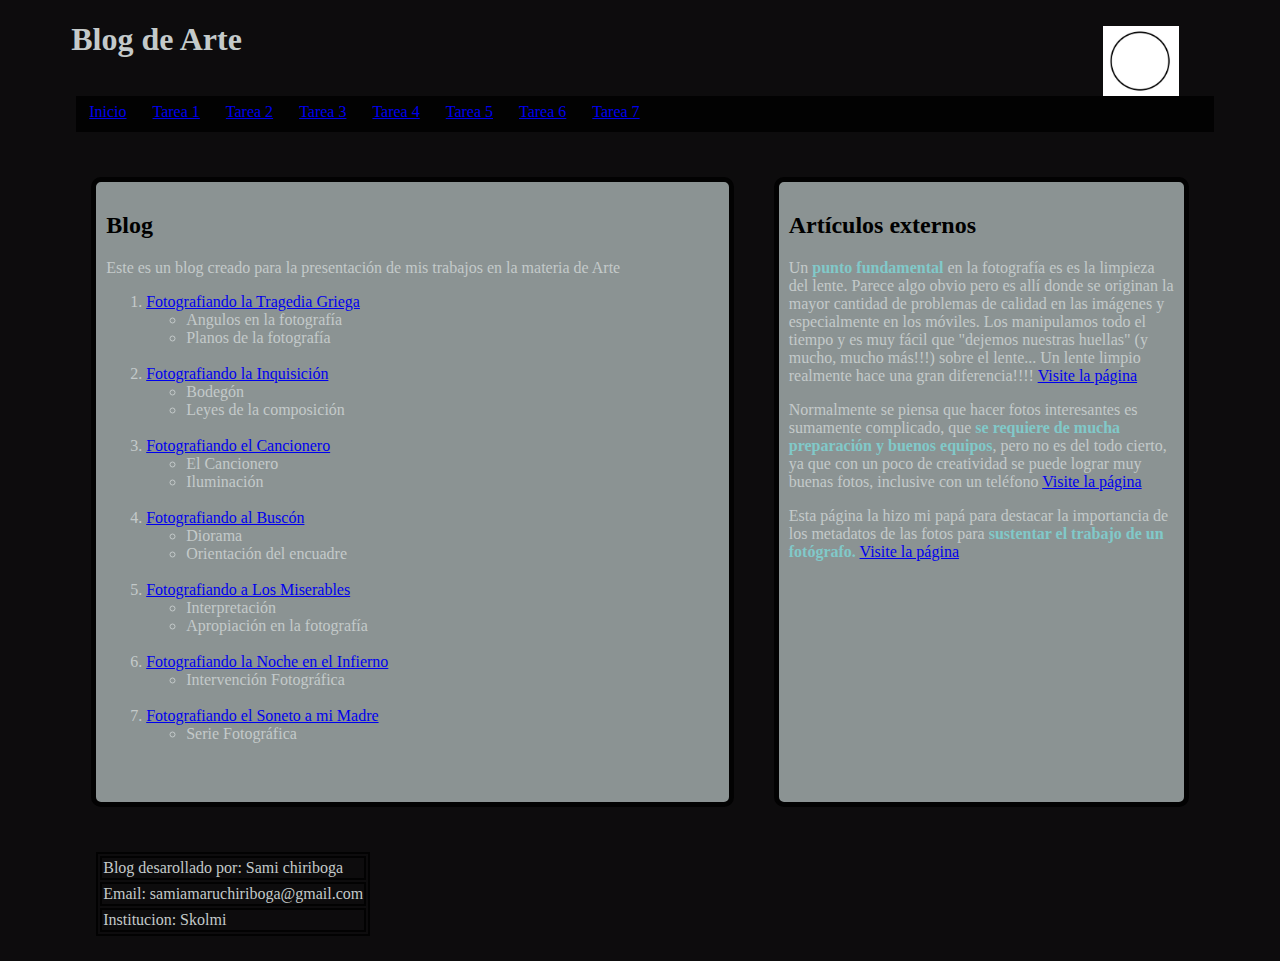
<file: index.html>
<!DOCTYPE HTML>
<html>
    <head>
        <title>Blog de arte</title>
        <meta charset="utf-8">
        <link href="main.css" rel="stylesheet" type="text/css">
    </head>
    
    <body>
        <div id="contenedor">

        <header>
            <img src="imagenes/logo.jpg" height="70px" id="logo">

            <h1 class="index-h1" id="index-h1">Blog de Arte</h1>

            <nav>
                <ul class="nav">
                    <li class="nav"><a class="nav" href="index.html">Inicio</a> &NegativeMediumSpace; &NegativeMediumSpace; </li>
                    <li class="nav"><a class="nav" href="tarea1.html">Tarea 1</a> &NegativeMediumSpace; &NegativeMediumSpace; </li>
                    <li class="nav"><a class="nav" href="tarea2.html">Tarea 2</a> &NegativeMediumSpace; &NegativeMediumSpace; </li>
                    <li class="nav"><a class="nav" href="tarea3.html">Tarea 3</a> &NegativeMediumSpace; &NegativeMediumSpace;</li>
                    <li class="nav"><a class="nav" href="tarea4.html">Tarea 4</a> &NegativeMediumSpace; &NegativeMediumSpace; </li>
                    <li class="nav"><a class="nav" href="tarea5.html">Tarea 5</a> &NegativeMediumSpace; &NegativeMediumSpace; </li>
                    <li class="nav"><a class="nav" href="tarea6.html">Tarea 6</a> &NegativeMediumSpace; &NegativeMediumSpace; </li>
                    <li class="nav"><a class="nav" href="tarea7.html">Tarea 7</a> &NegativeMediumSpace; &NegativeMediumSpace; </li>
                </ul>
            </nav>

        </header>

    <section>
        
        <h2>Blog</h2>
        
        <p> Este es un blog creado para la presentación de mis trabajos en la materia de Arte</p>
        <ol>
            <li><a href="tarea1.html">Fotografiando la Tragedia Griega </a></li> 
            <ul>
                <li>Angulos en la fotografía</li>
                <li>Planos de la fotografía</li>
            </ul>

            <br>
            <li><a href="tarea2.html">Fotografiando la Inquisición </a></li>
            <ul>
                <li>Bodegón</li>
                <li>Leyes de la composición</li>
            </ul>
        
            <br>

            <li><a href="tarea3.html">Fotografiando el Cancionero </a></li>
            <ul>
                <li>El Cancionero</li>
                <li>Iluminación</li> 
            </ul>
            
            <br>

            <li><a href="tarea4.html">Fotografiando al Buscón</a></li> 
            <ul>
                <li>Diorama</li>
                <li>Orientación del encuadre</li>
            </ul>
            
            <br>
            
            <li><a href="tarea5.html">Fotografiando a Los Miserables</a></li> 
            <ul>
                <li>Interpretación</li>
                <li>Apropiación en la fotografía</li>
            </ul>
            
            <br>

            <li><a href="tarea6.html">Fotografiando la Noche en el Infierno</a></li> 
            <ul>
                <li>Intervención Fotográfica</li>
            </ul>
            
            <br>

            <li><a href="tarea7.html">Fotografiando el Soneto a mi Madre</a></li> 
            <ul>
                <li>Serie Fotográfica</li>
            </ul>
            
            <br>
        </ol>
        
    </section>

    

    <aside>

    <h2>Artículos externos</h2>

        <p>Un <span class="resaltado">punto fundamental</span> en la fotografía es es la limpieza del lente.  Parece algo obvio pero es allí donde se originan la mayor cantidad de problemas de calidad en las imágenes y especialmente en los móviles. Los manipulamos todo el tiempo y es muy fácil que "dejemos nuestras huellas" (y mucho, mucho más!!!) sobre el lente... 
            Un lente limpio realmente hace una gran diferencia!!!! 
        <a href="https://hipertextual.com/2015/04/fotos-con-el-movil-lente-sucia" target="_blank">Visite la página</a>
        </p>
        <p>Normalmente se piensa que hacer fotos interesantes es sumamente complicado, que <span class="resaltado"> se requiere de mucha preparación y buenos equipos</span>, pero no es del todo cierto, ya que con un poco de creatividad se puede lograr muy buenas fotos, inclusive con un teléfono
        <a href="https://photos.google.com/share/AF1QipPsUCnp0SeD8pv725MkyDM6va-TKcOM2JWN6-253ZH8puCTX82YKkTttEok6SFXuw?key=TW9BajZkckpWVWpqT0V4LXJkR08xMm82UHRTSGhB " target="_blank">Visite la página</a>
        </p>
        <p>Esta página la hizo mi papá para destacar la importancia de los metadatos de las fotos para <span class="resaltado">sustentar el trabajo de un fotógrafo.</span> 
        <a href="https://photos.google.com/share/AF1QipPX2LV963g9Z9EppyJ_KNMk0U9IRMvSdubeECTXDKEw20s2wVQ-EV_fYVw53lfl6g?key=cWg5ajlrenRtRjd1RHNyTy10LXh0RS0ydmdBQ3l3" target="_blank">Visite la página</a>
        </p>
    </aside>

    <div class="clearfix"></div>

    

        <footer>
            <table>
            <tr>
            <td>Blog desarollado por: Sami chiriboga </td>  
            </tr><tr> 
            <td>Email: samiamaruchiriboga@gmail.com </td>
             </tr><tr>
            <td>Institucion: Skolmi </td>
            </tr>
            </table>
        </footer>

    </div>
    </body>
</html>
</file>
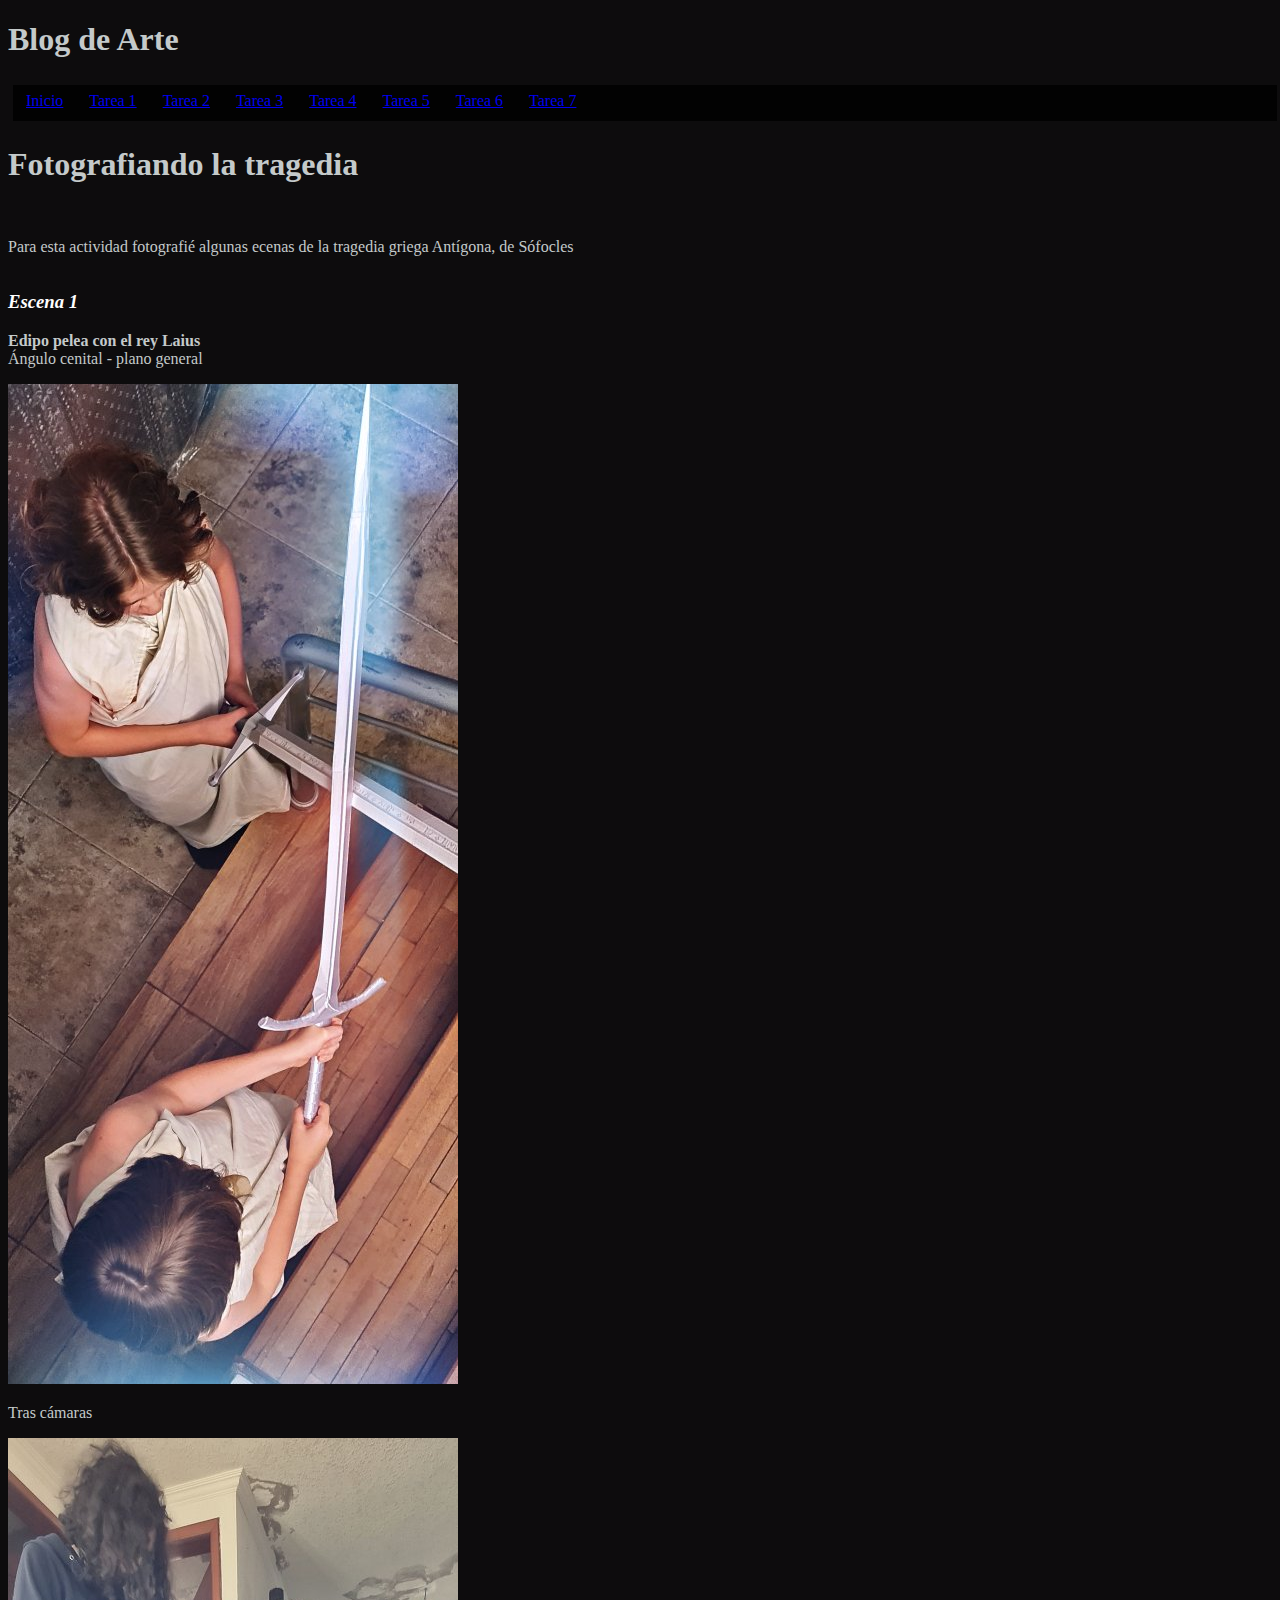
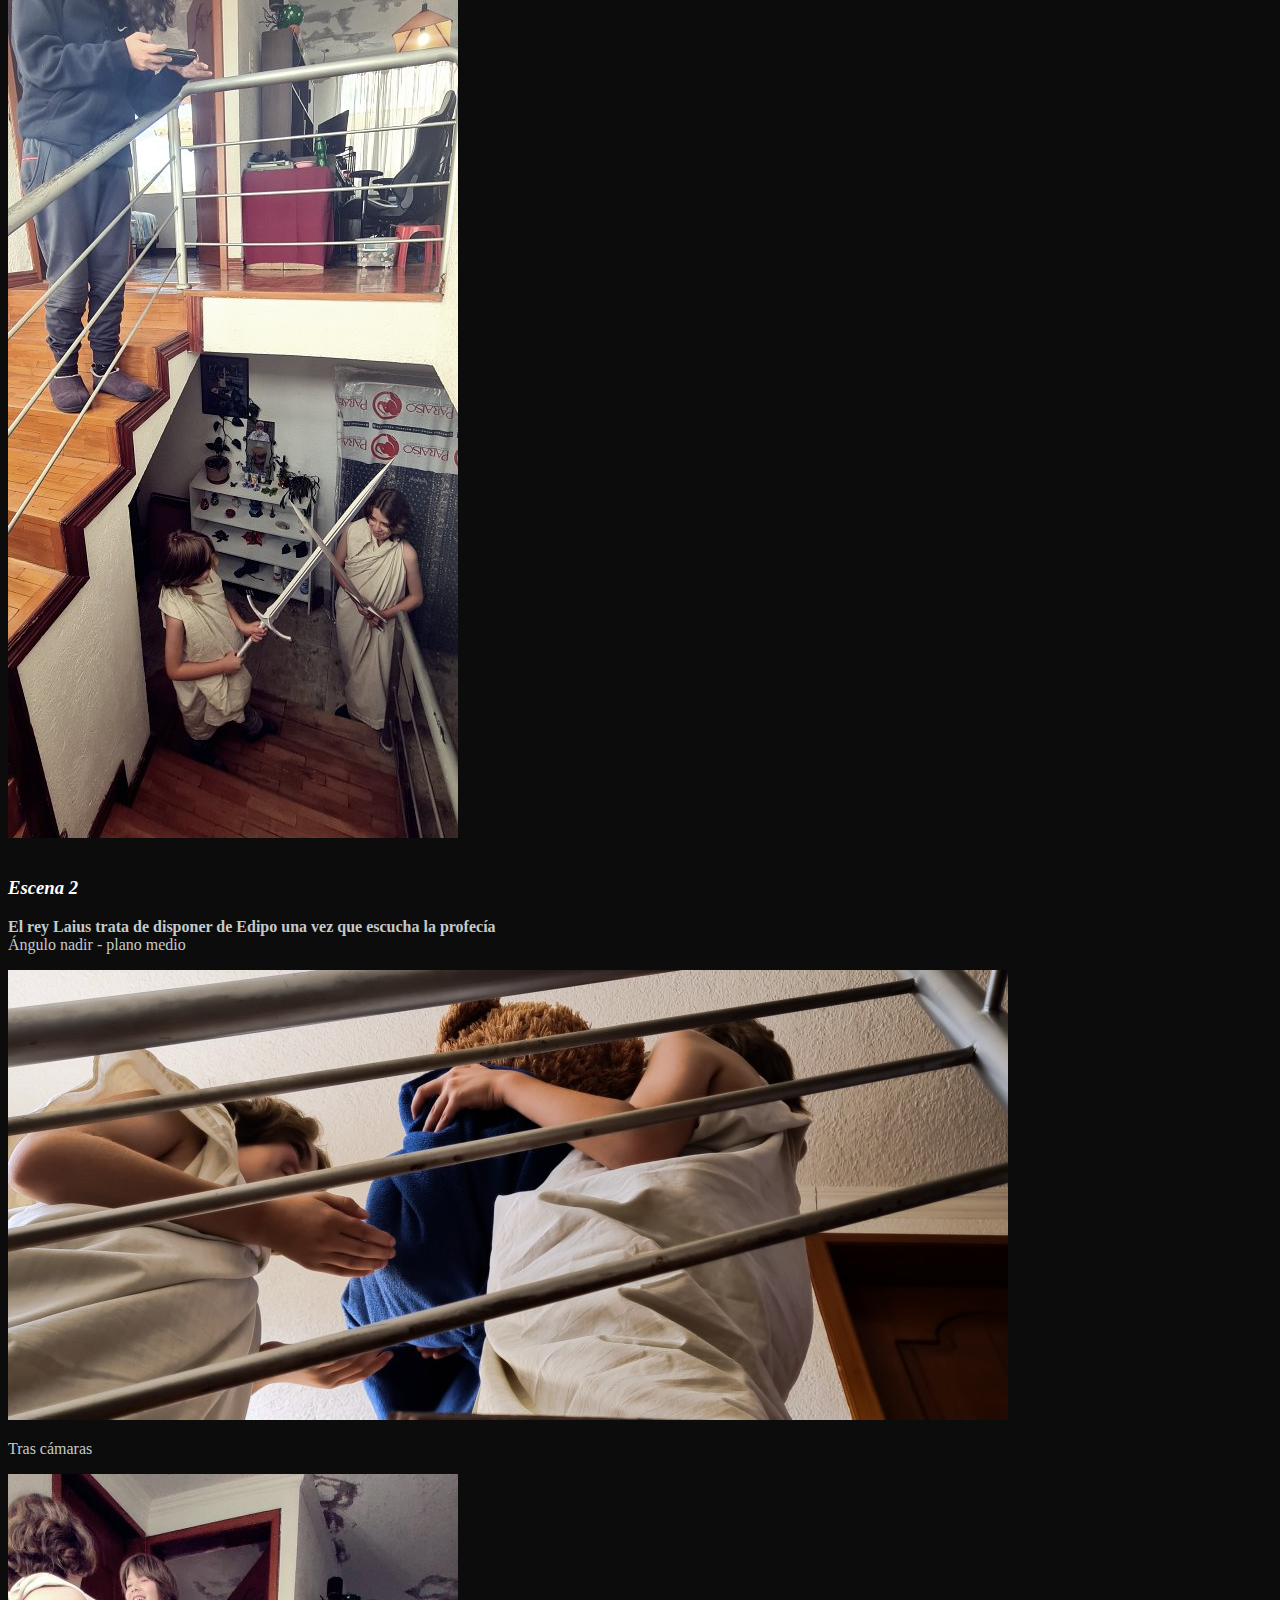
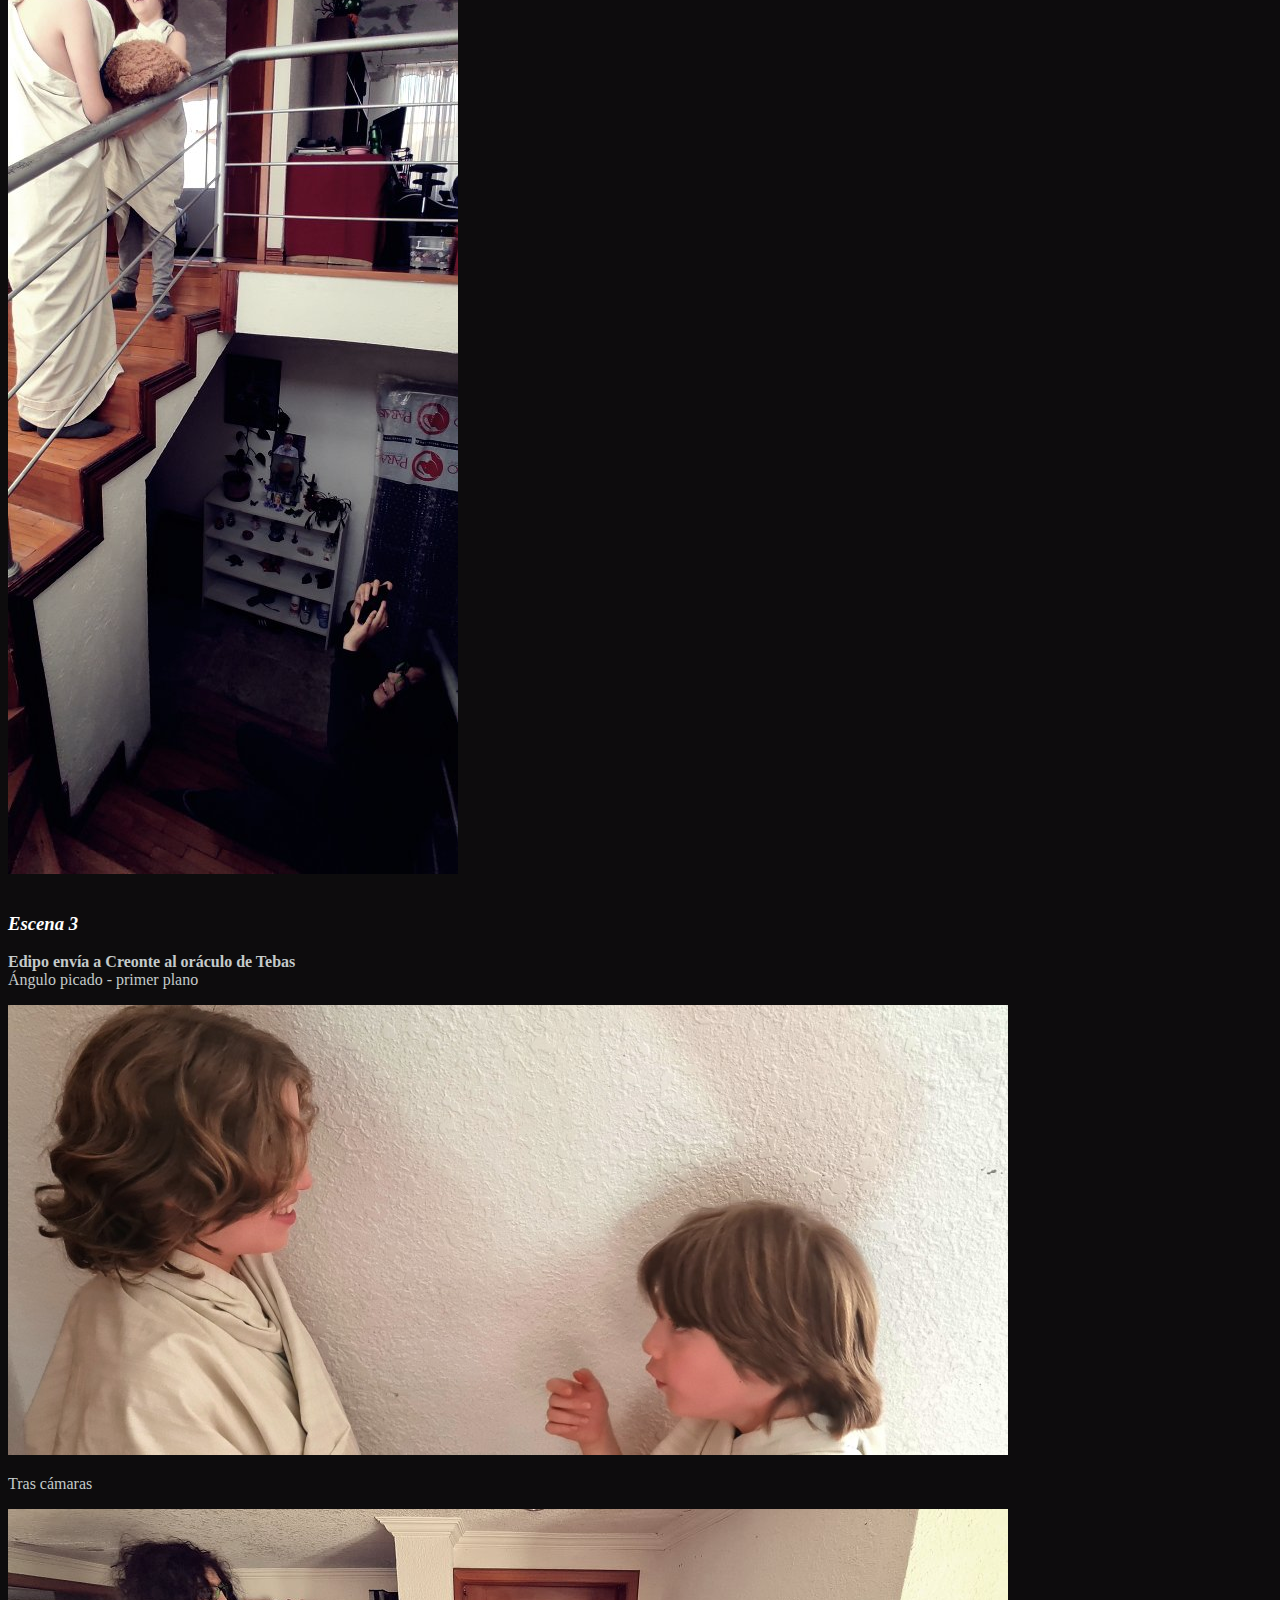
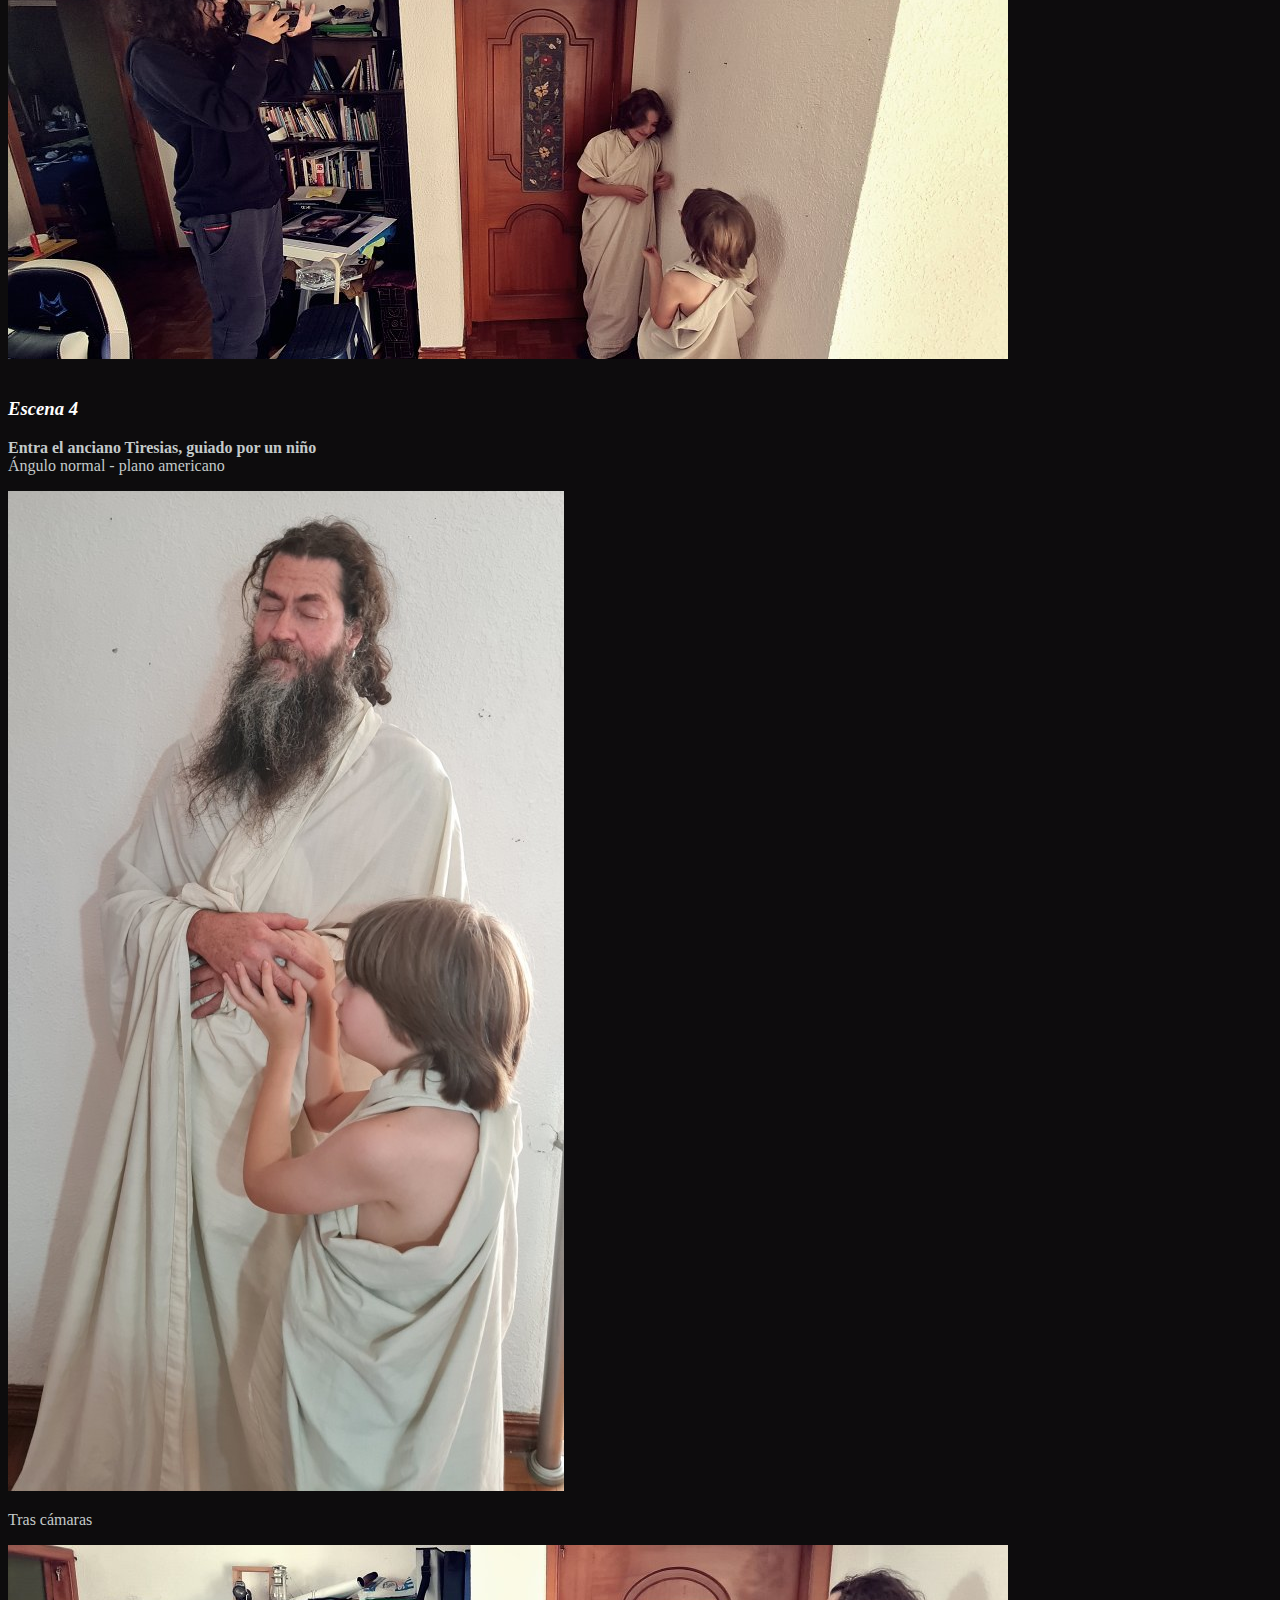
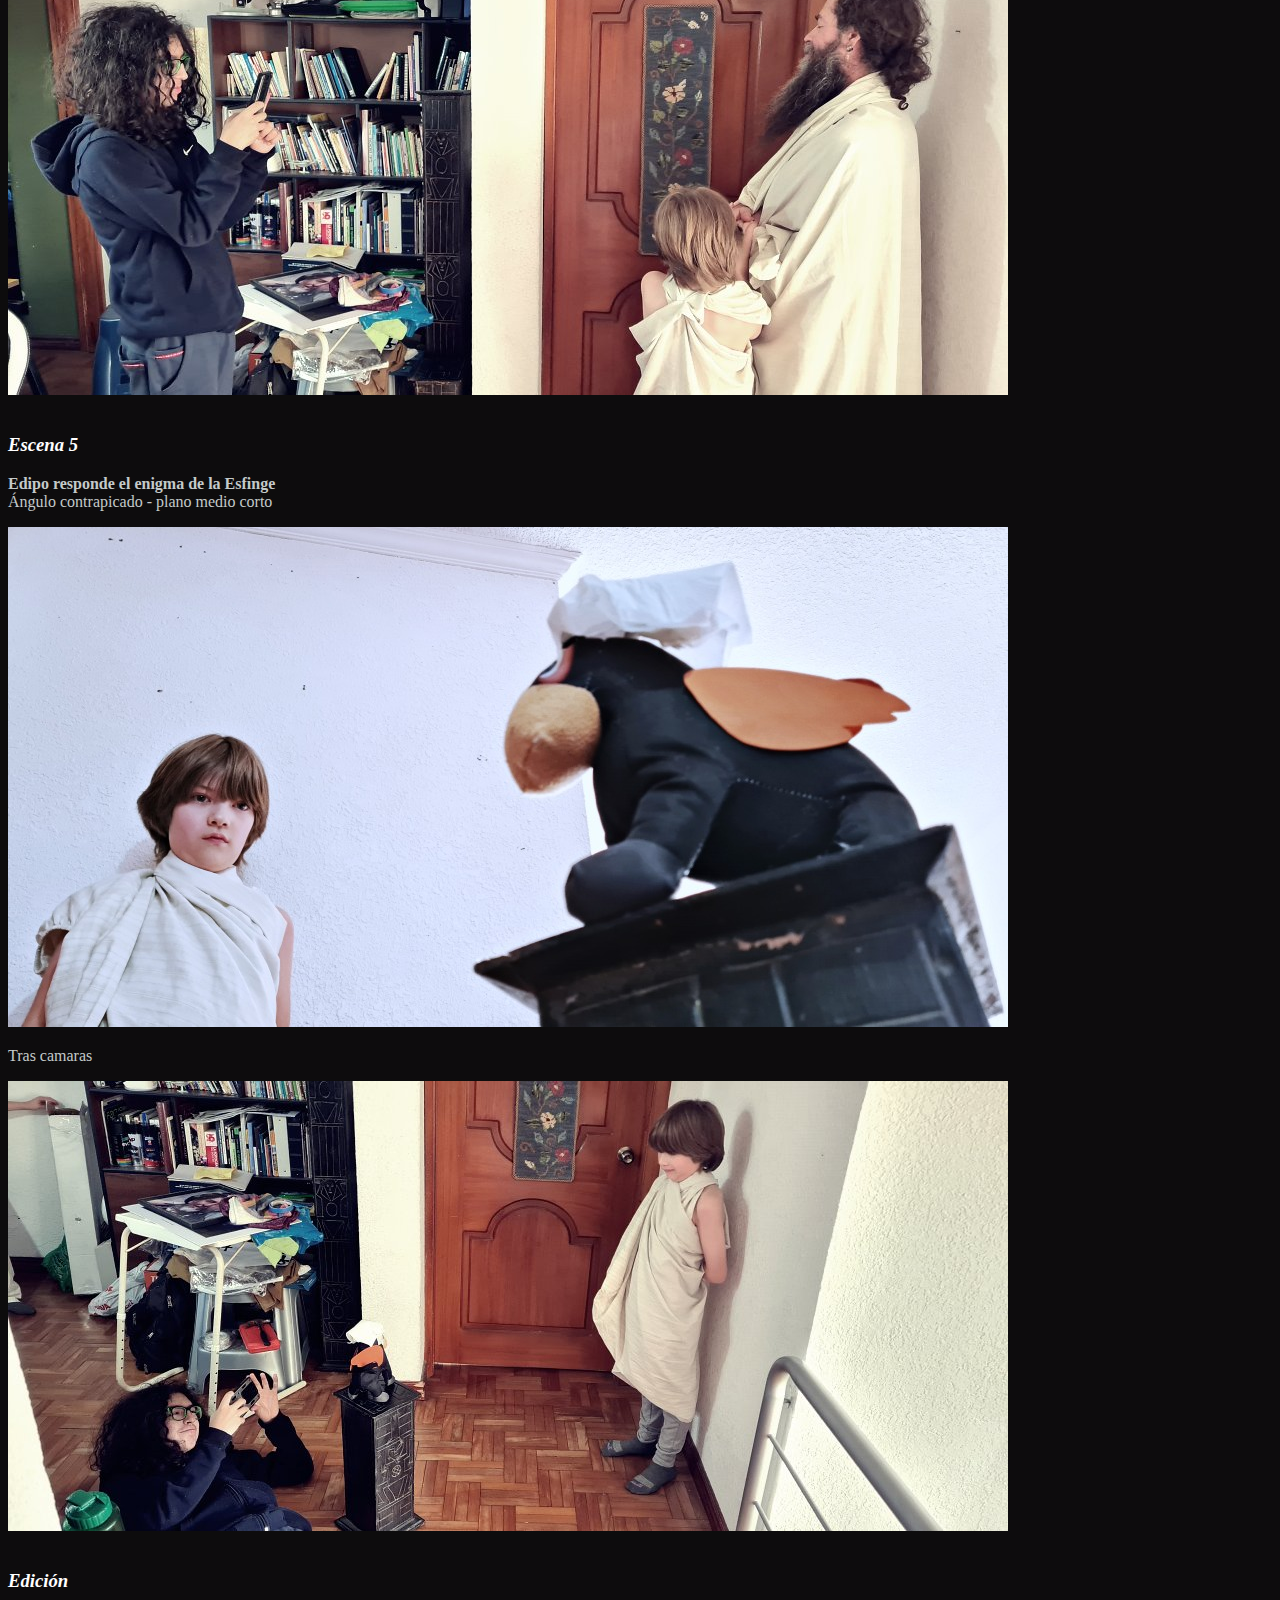
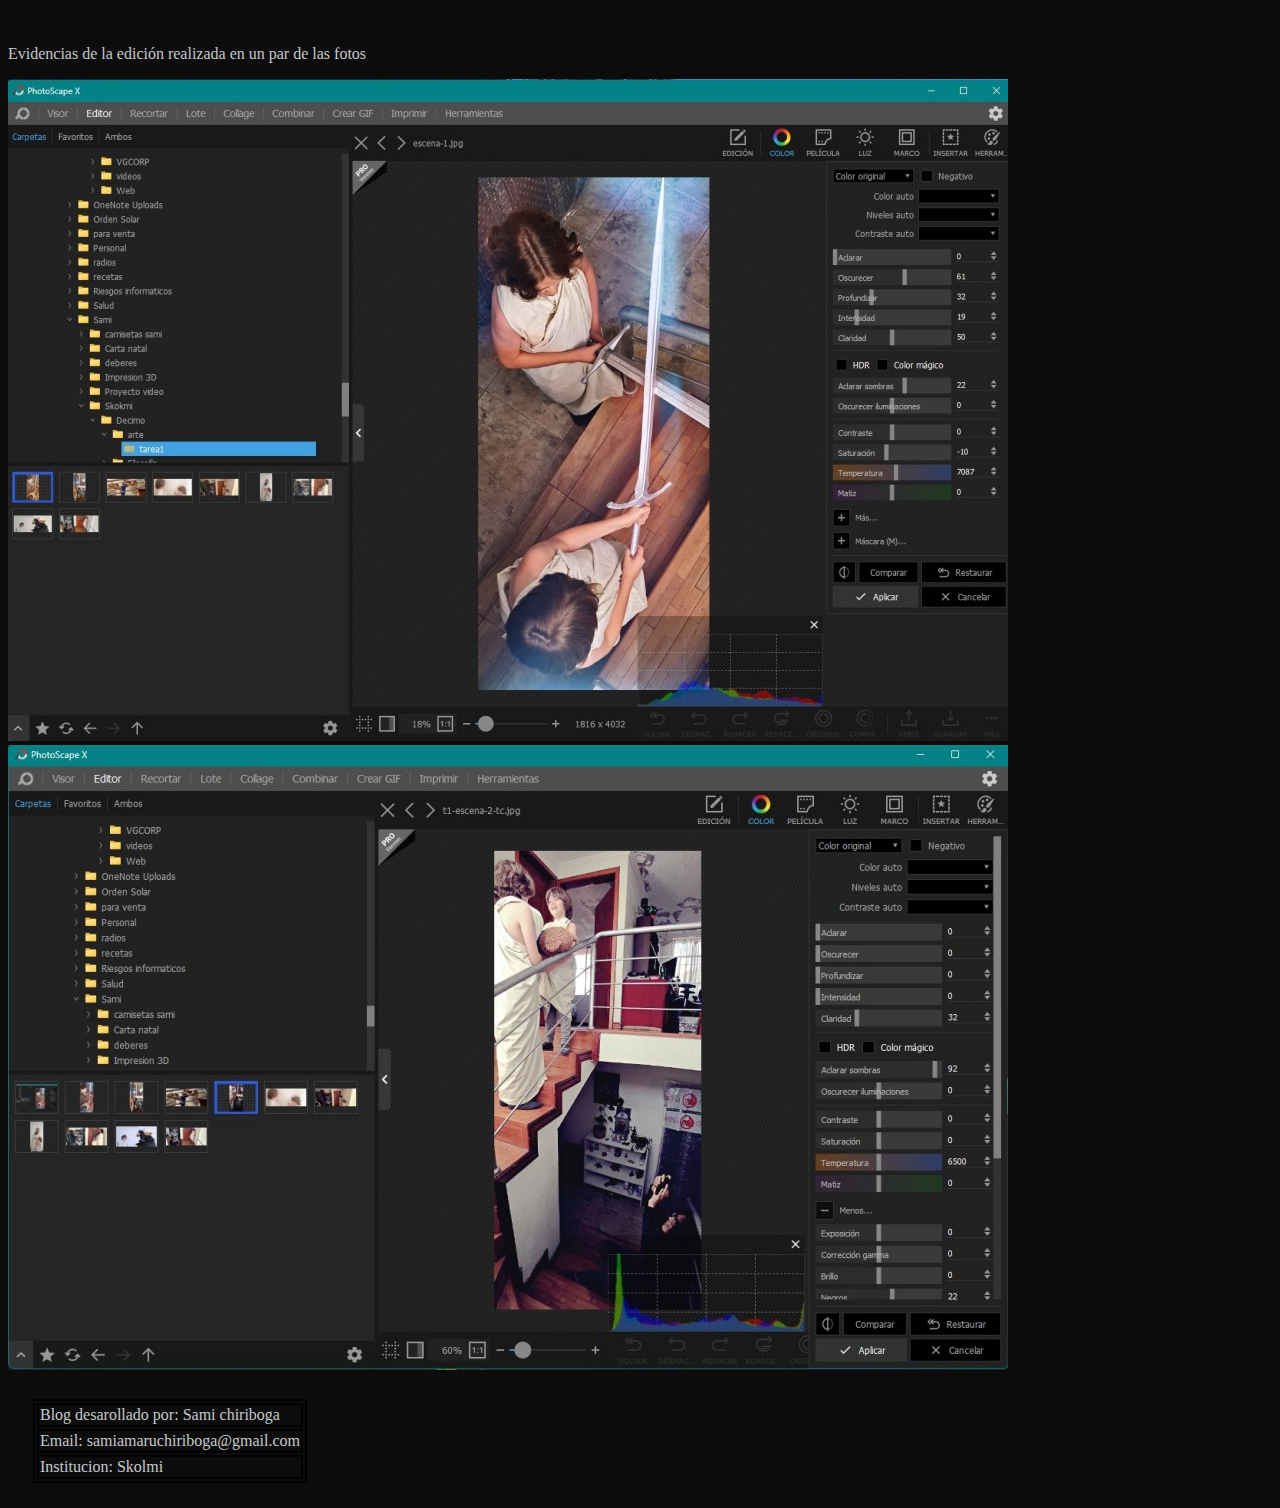
<file: tarea1.html>
<!DOCTYPE HTML>
<html>
    <head>
        <title>Blog de arte</title>
        <meta charset="utf-8">
        <link href="main.css" rel="stylesheet" type="text/css">
    </head>
    <body> 

        <header>
            <h1 class="index-h1" id="index-h1">Blog de Arte</h1>

            <nav>
                <ul class="nav">
                    <li class="nav"><a class="nav" href="index.html">Inicio</a> &NegativeMediumSpace; &NegativeMediumSpace; </li>
                    <li class="nav"><a class="nav" href="tarea1.html">Tarea 1</a> &NegativeMediumSpace; &NegativeMediumSpace; </li>
                    <li class="nav"><a class="nav" href="tarea2.html">Tarea 2</a> &NegativeMediumSpace; &NegativeMediumSpace; </li>
                    <li class="nav"><a class="nav" href="tarea3.html">Tarea 3</a> &NegativeMediumSpace; &NegativeMediumSpace;</li>
                    <li class="nav"><a class="nav" href="tarea4.html">Tarea 4</a> &NegativeMediumSpace; &NegativeMediumSpace; </li>
                    <li class="nav"><a class="nav" href="tarea5.html">Tarea 5</a> &NegativeMediumSpace; &NegativeMediumSpace; </li>
                    <li class="nav"><a class="nav" href="tarea6.html">Tarea 6</a> &NegativeMediumSpace; &NegativeMediumSpace; </li>
                    <li class="nav"><a class="nav" href="tarea7.html">Tarea 7</a> &NegativeMediumSpace; &NegativeMediumSpace; </li>
                </ul>
            </nav>

        </header>

        <h1>Fotografiando la tragedia</h1>
       <br>
       <p>Para esta actividad fotografié algunas ecenas de la tragedia griega Antígona, de Sófocles</p>
       <h3>Escena 1</h3>
       
        <p><strong>Edipo pelea con el rey Laius </strong><br>
            Ángulo cenital - plano general
            </p>
        <img src="imagenes/t1-escena-1.jpg" title="Ecena 1">
        <br>
        <p>Tras cámaras</p>
        <img src="imagenes/t1-escena-1-tc.jpg" title="Ecena 1 tras camaras">

        <br>

        <h3>Escena 2</h3>
        <p><strong>El rey Laius trata de disponer de Edipo una vez que escucha la profecía</strong><br>
            Ángulo nadir - plano medio
            </p>
        <img src="imagenes/t1-escena-2.jpg" title="Ecena 2">
        <br>
        <p>Tras cámaras</p>
        <img src="imagenes/t1-escena-2-tc.jpg" title="Ecena 2 tras camaras">

        <br>

        <h3>Escena 3</h3>
        <p><strong>Edipo envía a Creonte al oráculo de Tebas </strong><br>
            Ángulo picado - primer plano
            </p>
        <img src="imagenes/t1-escena-3.jpg" title="Ecena 3">
        <br>
        <p>Tras cámaras</p>
        <img src="imagenes/t1-escena-3-tc.jpg" title="Ecena 3 tras camaras">

        <br>

        <h3>Escena 4</h3>
        <p><strong>Entra el anciano Tiresias, guiado por un niño </strong><br>
            Ángulo normal - plano americano
            </p>
        <img src="imagenes/t1-escena-4.jpg" title="Ecena 4">
        <br>
        <p>Tras cámaras</p>
        <img src="imagenes/t1-escena-4-tc.jpg" title="Ecena 4 tras camaras">

        <br>

        <h3>Escena 5</h3>
        <p><strong>Edipo responde el enigma de la Esfinge</strong><br>
            Ángulo contrapicado - plano medio corto
            </p>
        <img src="imagenes/t1-escena-5.jpg" title="Ecena 5">
        <br>
        <p>Tras camaras</p>
        <img src="imagenes/t1-escena-5-tc.jpg" title="Ecena 5 tras camaras">
            <br>

        <h3>Edición</h3> <br>
        <p>Evidencias de la edición realizada en un par de las fotos</p>
        <img src="imagenes/t1-edicion-1.jpg">           
        <img src="imagenes/t1-edicion2.jpg">
    
        

    <footer>
        <table>
            <tr>
            <td>Blog desarollado por: Sami chiriboga </td>  
            </tr><tr> 
            <td>Email: samiamaruchiriboga@gmail.com </td>
             </tr><tr>
            <td>Institucion: Skolmi </td>
            </tr>
            </table>
    </footer>
    </body>
</html>
</file>
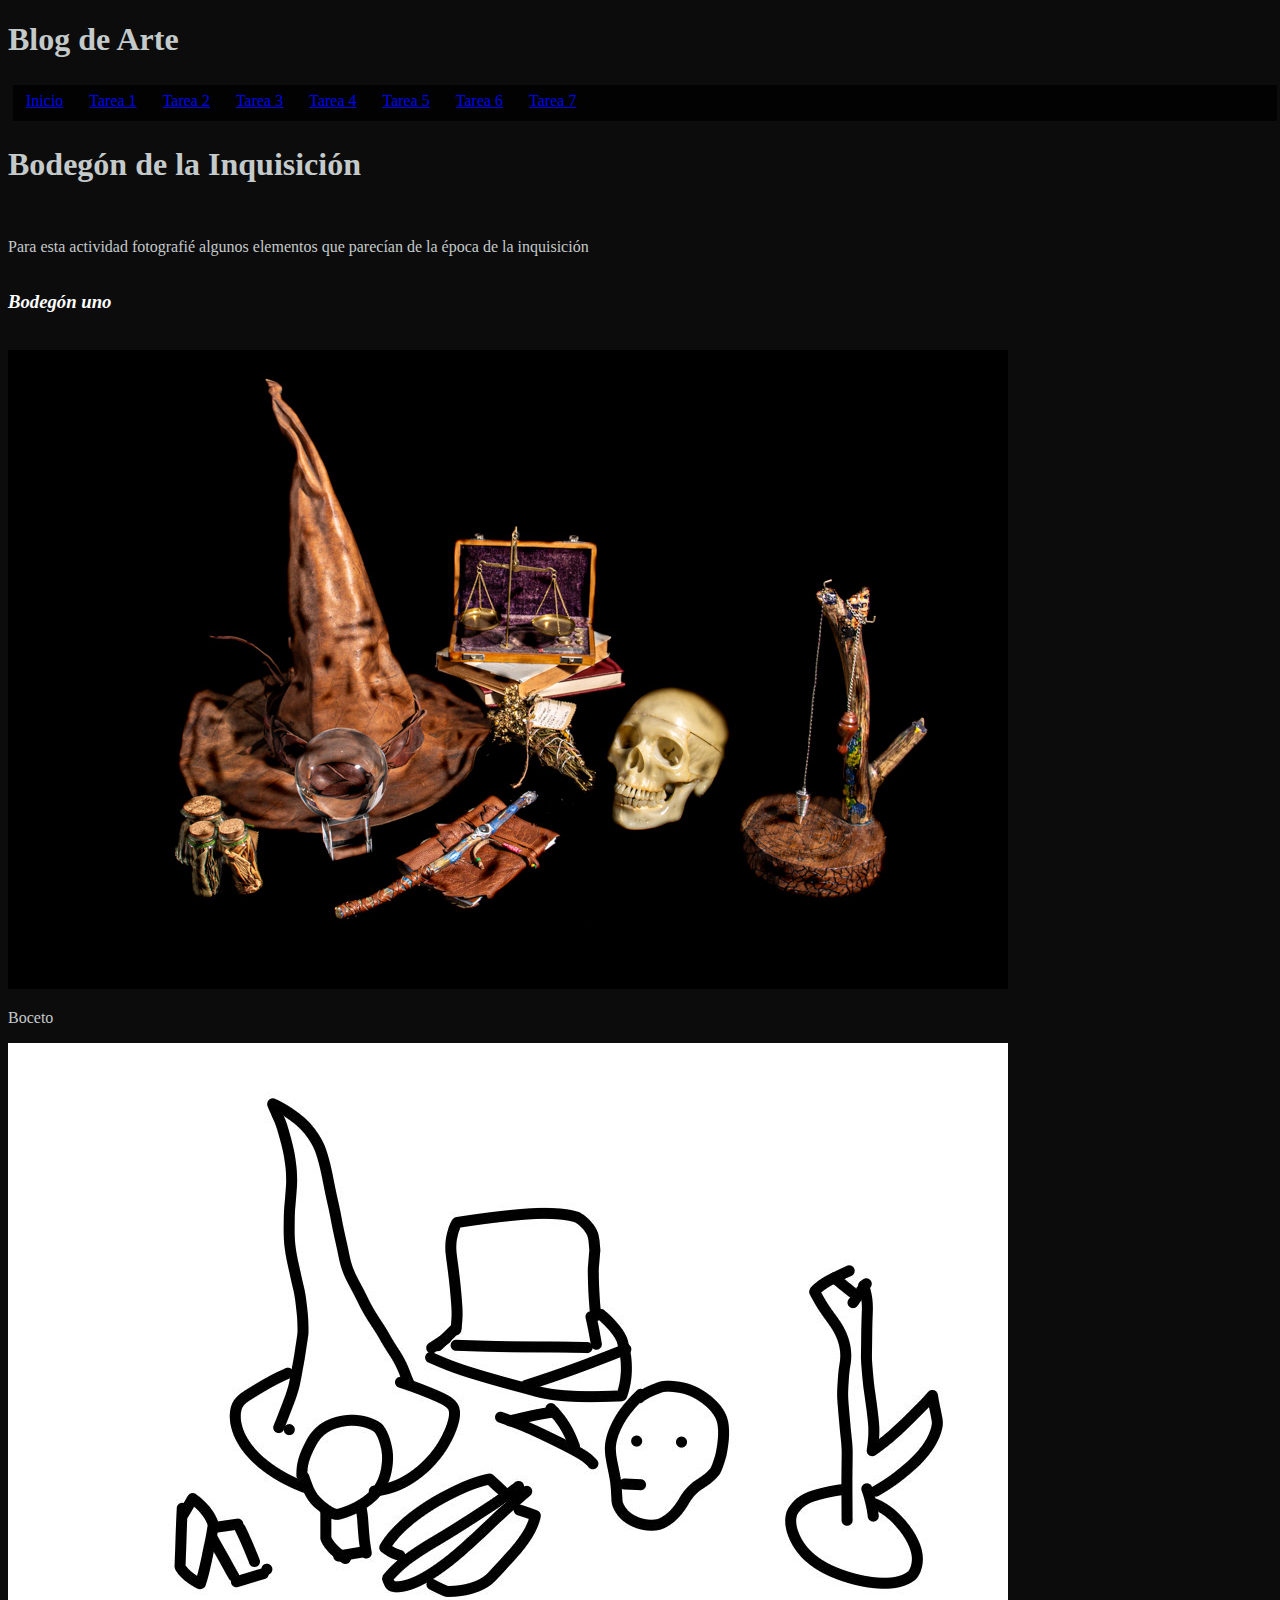
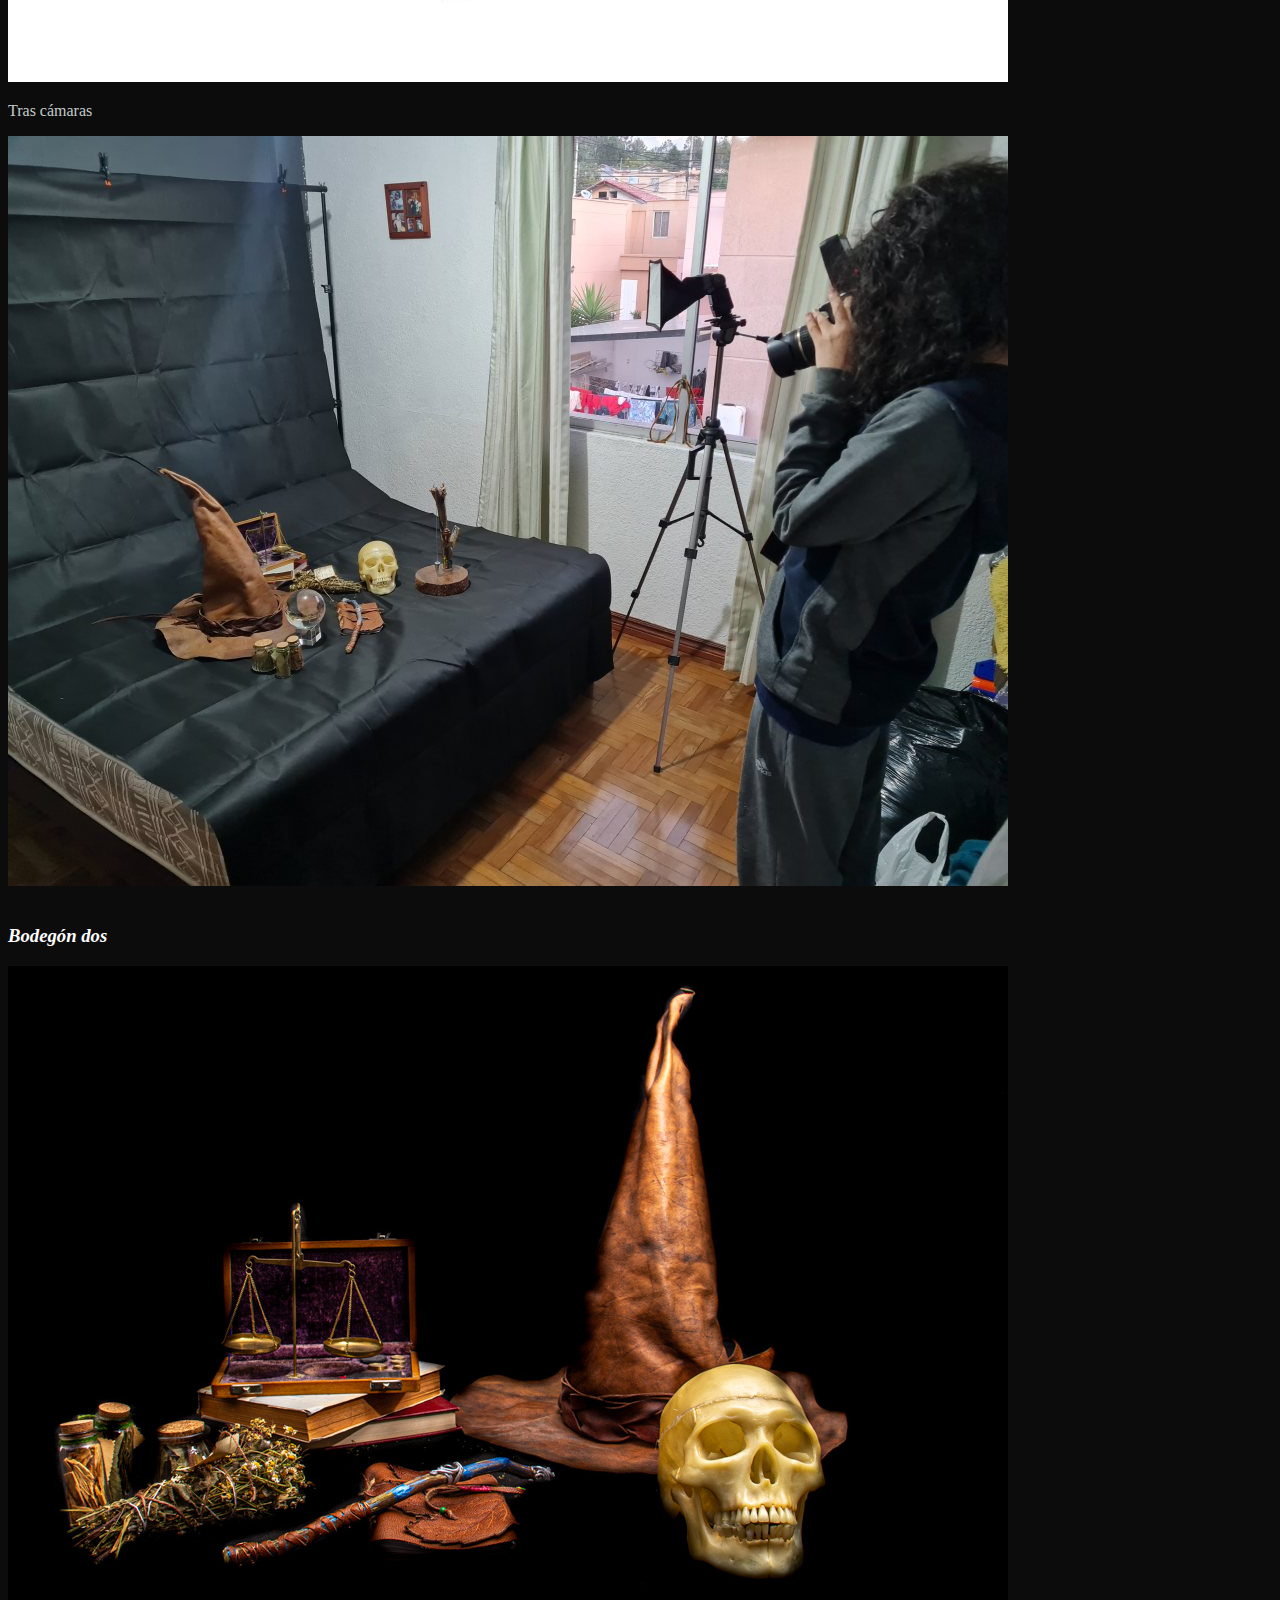
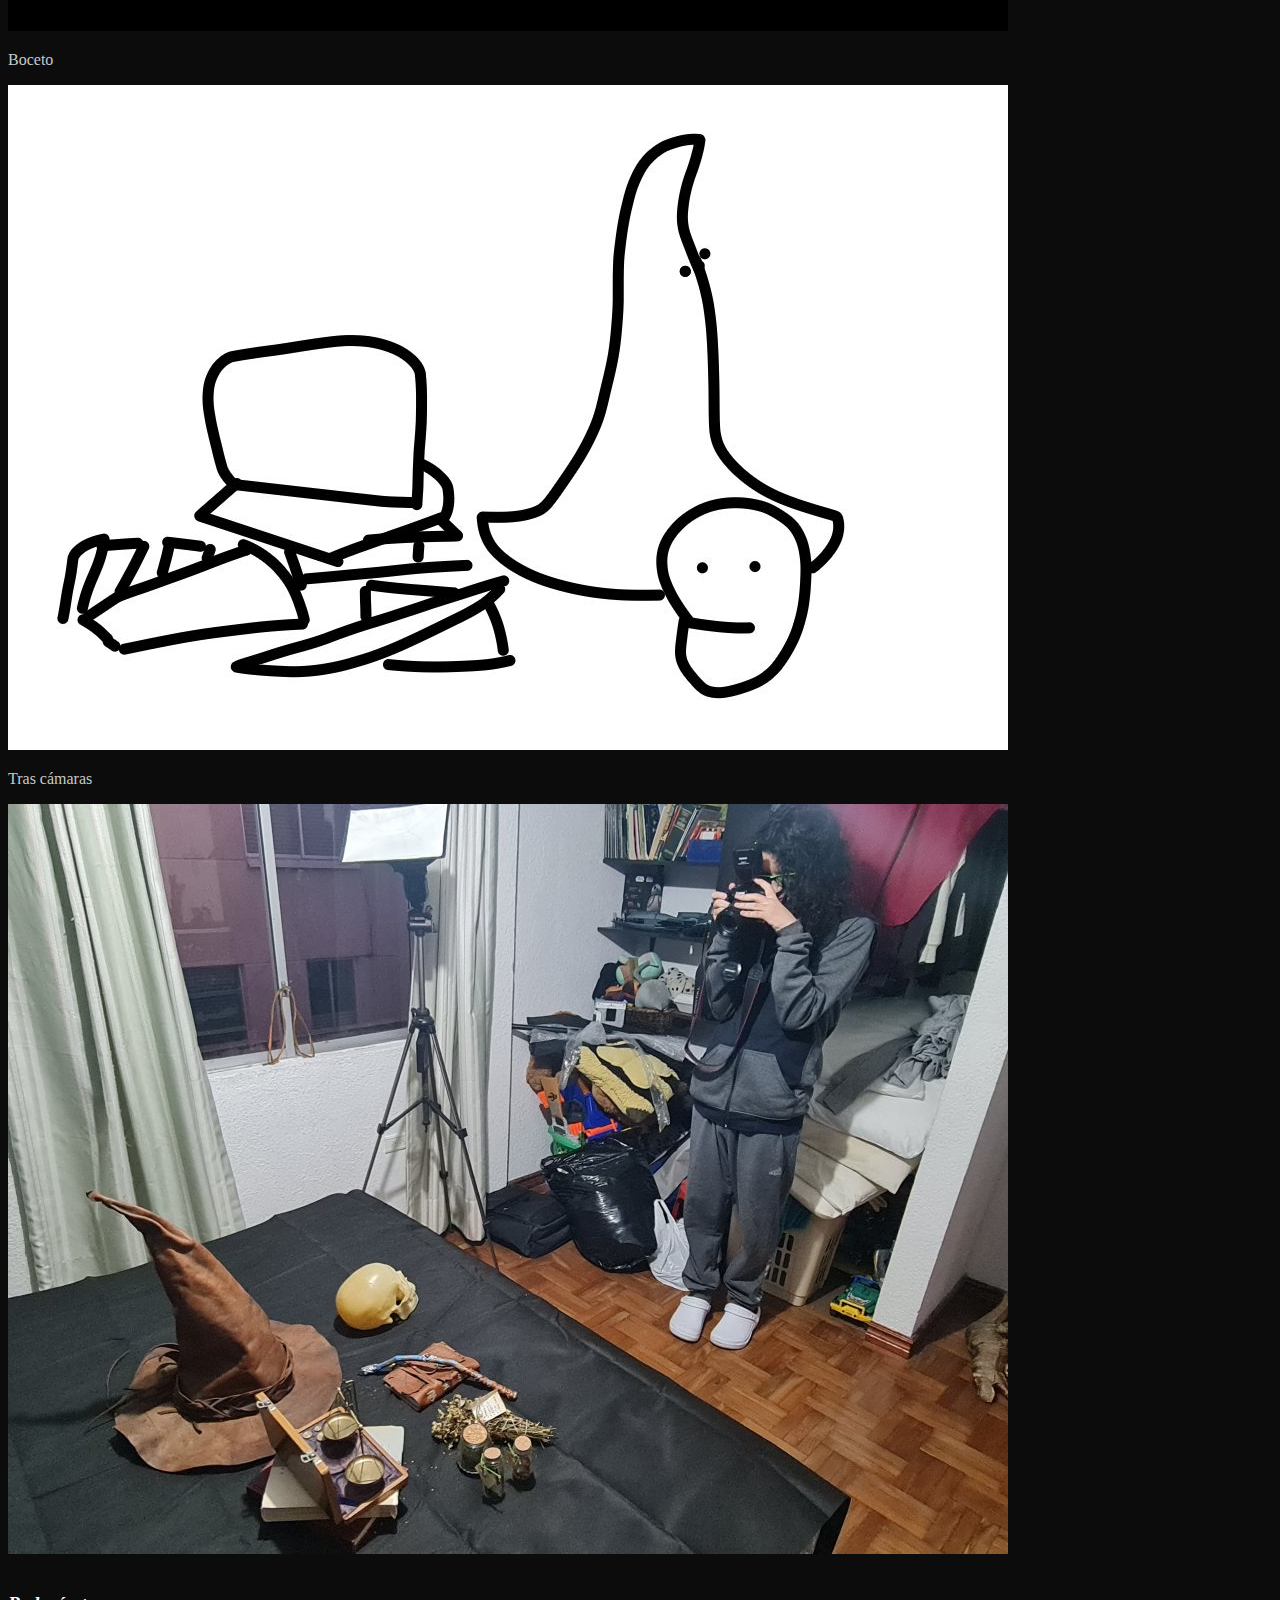
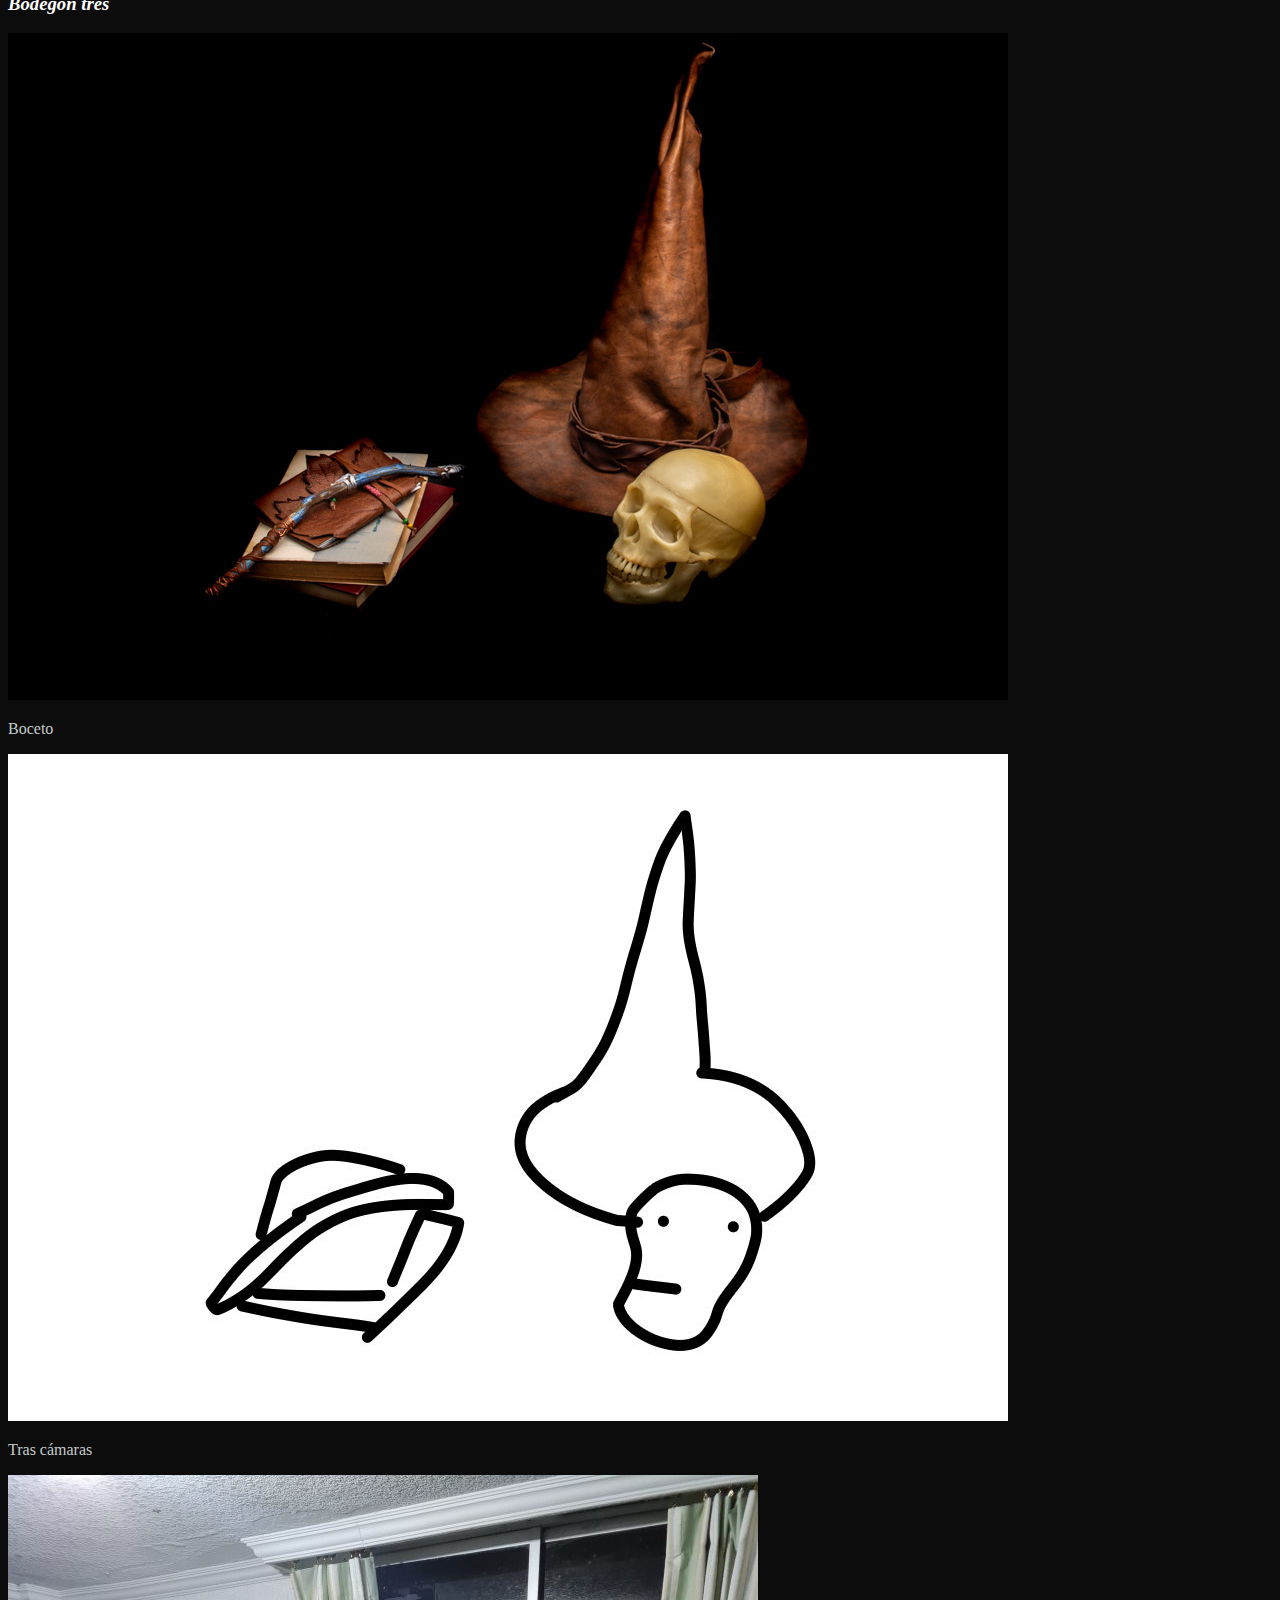
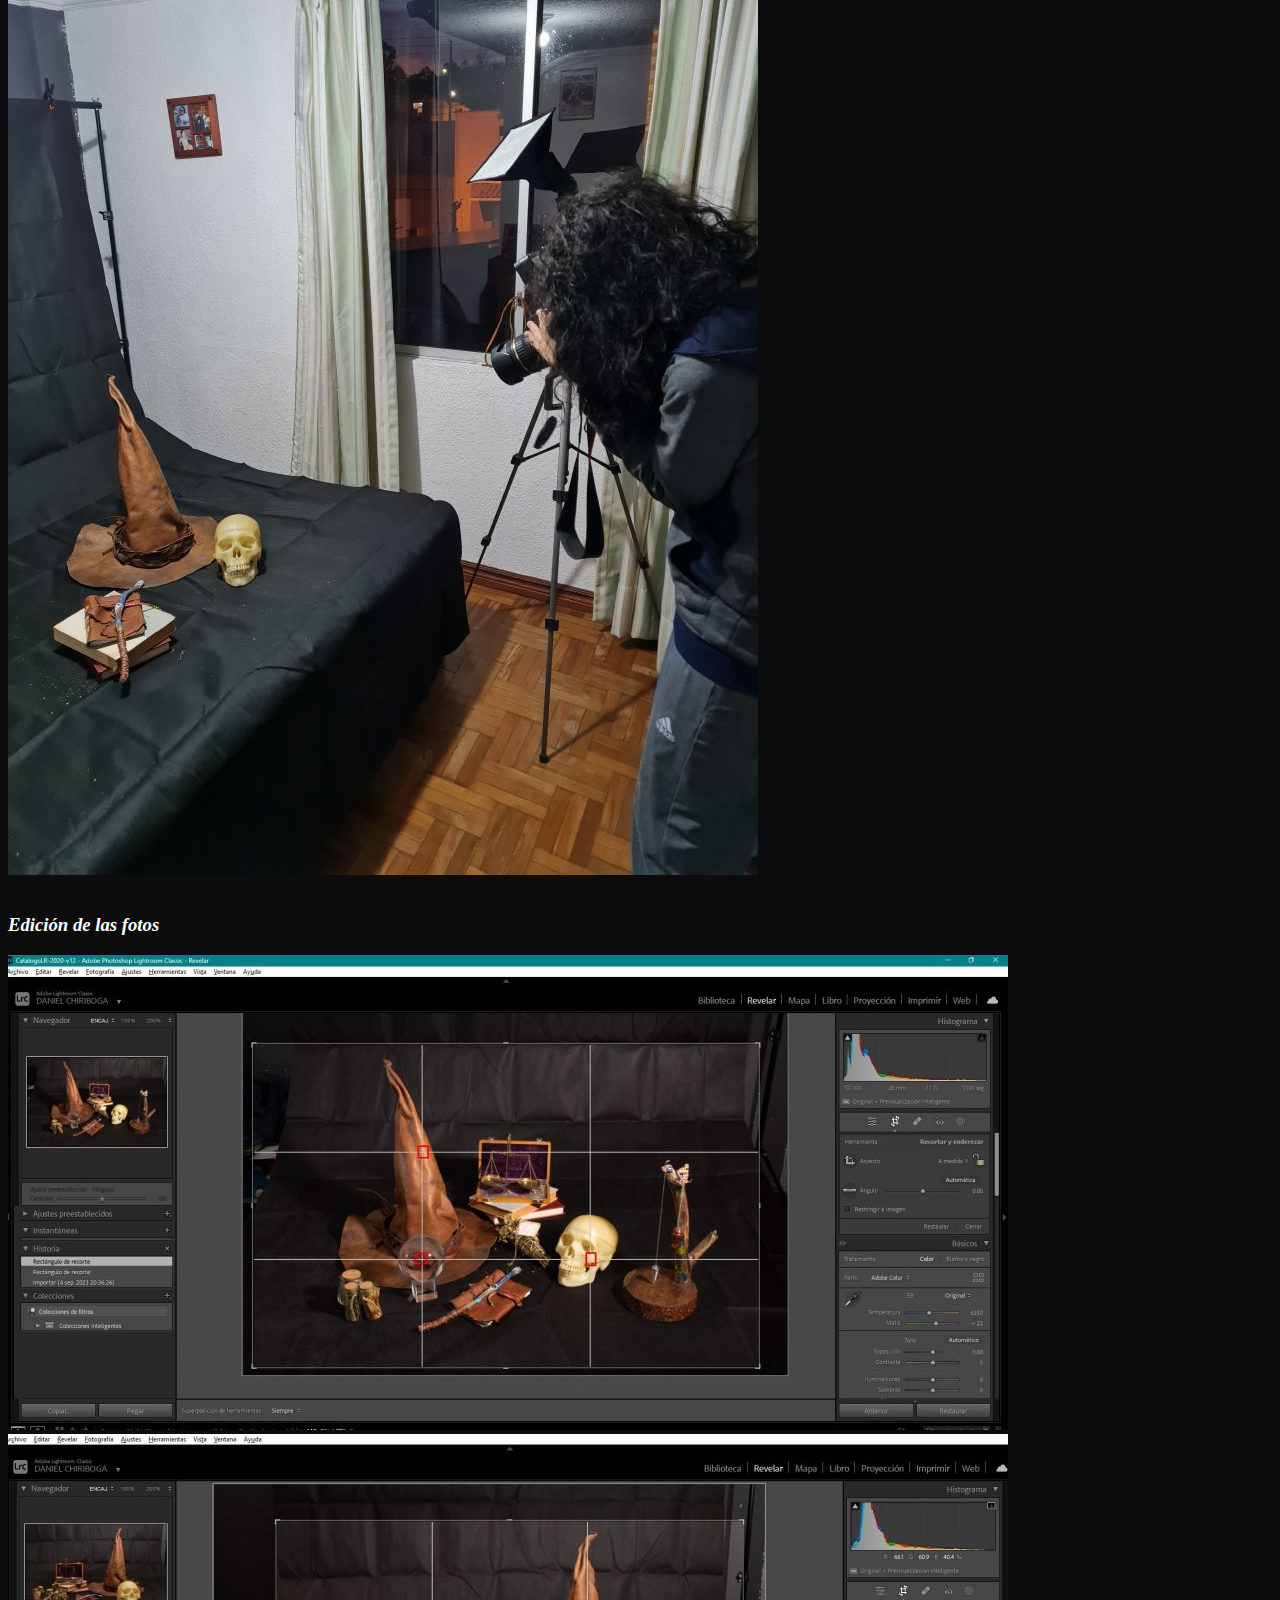
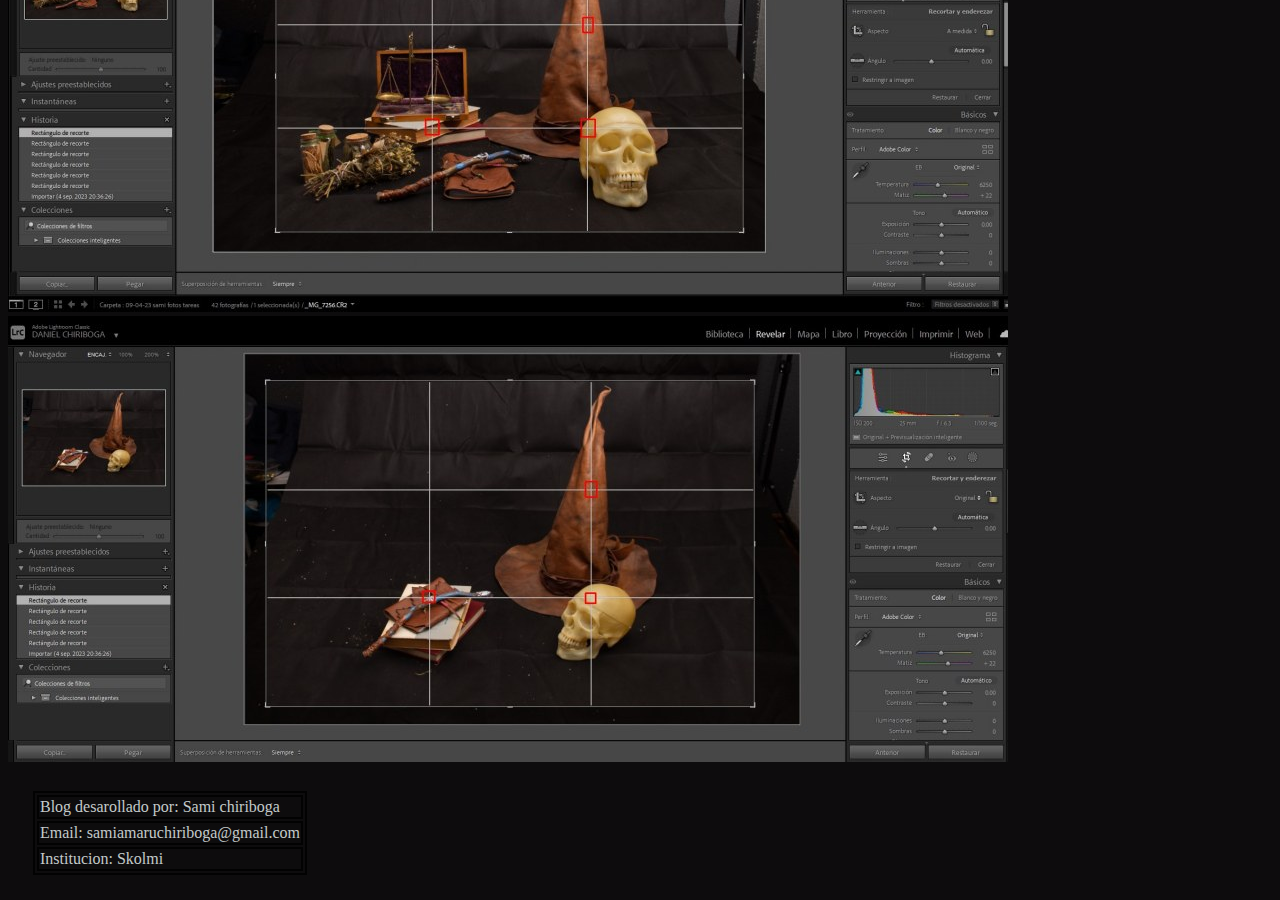
<file: tarea2.html>
<!DOCTYPE HTML>
<html>
    <head>
        <title>Blog de arte</title>
        <meta charset="utf-8">
        <link href="main.css" rel="stylesheet" type="text/css">
    </head>
    <body>

        <header>
            <h1 class="index-h1" id="index-h1">Blog de Arte</h1>

            <nav>
                <ul class="nav">
                    <li class="nav"><a class="nav" href="index.html">Inicio</a> &NegativeMediumSpace; &NegativeMediumSpace; </li>
                    <li class="nav"><a class="nav" href="tarea1.html">Tarea 1</a> &NegativeMediumSpace; &NegativeMediumSpace; </li>
                    <li class="nav"><a class="nav" href="tarea2.html">Tarea 2</a> &NegativeMediumSpace; &NegativeMediumSpace; </li>
                    <li class="nav"><a class="nav" href="tarea3.html">Tarea 3</a> &NegativeMediumSpace; &NegativeMediumSpace;</li>
                    <li class="nav"><a class="nav" href="tarea4.html">Tarea 4</a> &NegativeMediumSpace; &NegativeMediumSpace; </li>
                    <li class="nav"><a class="nav" href="tarea5.html">Tarea 5</a> &NegativeMediumSpace; &NegativeMediumSpace; </li>
                    <li class="nav"><a class="nav" href="tarea6.html">Tarea 6</a> &NegativeMediumSpace; &NegativeMediumSpace; </li>
                    <li class="nav"><a class="nav" href="tarea7.html">Tarea 7</a> &NegativeMediumSpace; &NegativeMediumSpace; </li>
                </ul>
            </nav>

        </header>

        <h1>Bodegón de la Inquisición</h1>
        <br>
        <p>Para esta actividad fotografié algunos elementos que parecían de la época de la inquisición</p>
        
       
        <h3>Bodegón uno</h3>
        <br>

            <img src="imagenes/t2-bodegon1.jpg" title="Bodegon 1">
            <br>
            <p>Boceto</p>
            <img src="imagenes/t2-bodegon1_boceto.jpg" title="Boceto 1">
            <p>Tras cámaras</p>
            <img src="imagenes/t2-tc1.jpg" title="Bodegon 1 tras camaras">
    
            <br>

        <h3>Bodegón dos</h3>  

            <img src="imagenes/t2-bodegon2.jpg" title="Bodegon 2">
            <br>
            <p>Boceto</p>
            <img src="imagenes/t2-bodegon2_boceto.jpg" title="Bodegon 2">
            <br>
            <p>Tras cámaras</p>
            <img src="imagenes/t2-tc2.jpg" title="Bodegon 2 tras camaras">
    
        <br>

        <h3>Bodegón tres</h3>  

            <img src="imagenes/t2-bodegon3.jpg" title="Bodegon 3">
            <br>
            <p>Boceto</p>
            <img src="imagenes/t2-bodegon3_boceto.jpg" title="Bodegon 3">
            <br>
            <p>Tras cámaras</p>
            <img src="imagenes/t2-tc3.jpg" title="Bodegon 3  tras camaras">
    

            <h3>Edición de las fotos</h3>  

            <img src="imagenes/t2-edicion1.jpg" title="Edicion 1">
            <br>
            <img src="imagenes/t2-edicion2.jpg" title="Edicion 2">
            <br>
            <img src="imagenes/t2-edicion3.jpg" title="Edicion 2">
        <br>

        <footer>
            <table>
            <tr>
            <td>Blog desarollado por: Sami chiriboga </td>  
            </tr><tr> 
            <td>Email: samiamaruchiriboga@gmail.com </td>
             </tr><tr>
            <td>Institucion: Skolmi </td>
            </tr>
            </table>
        </footer>
        
    </body>
</file>
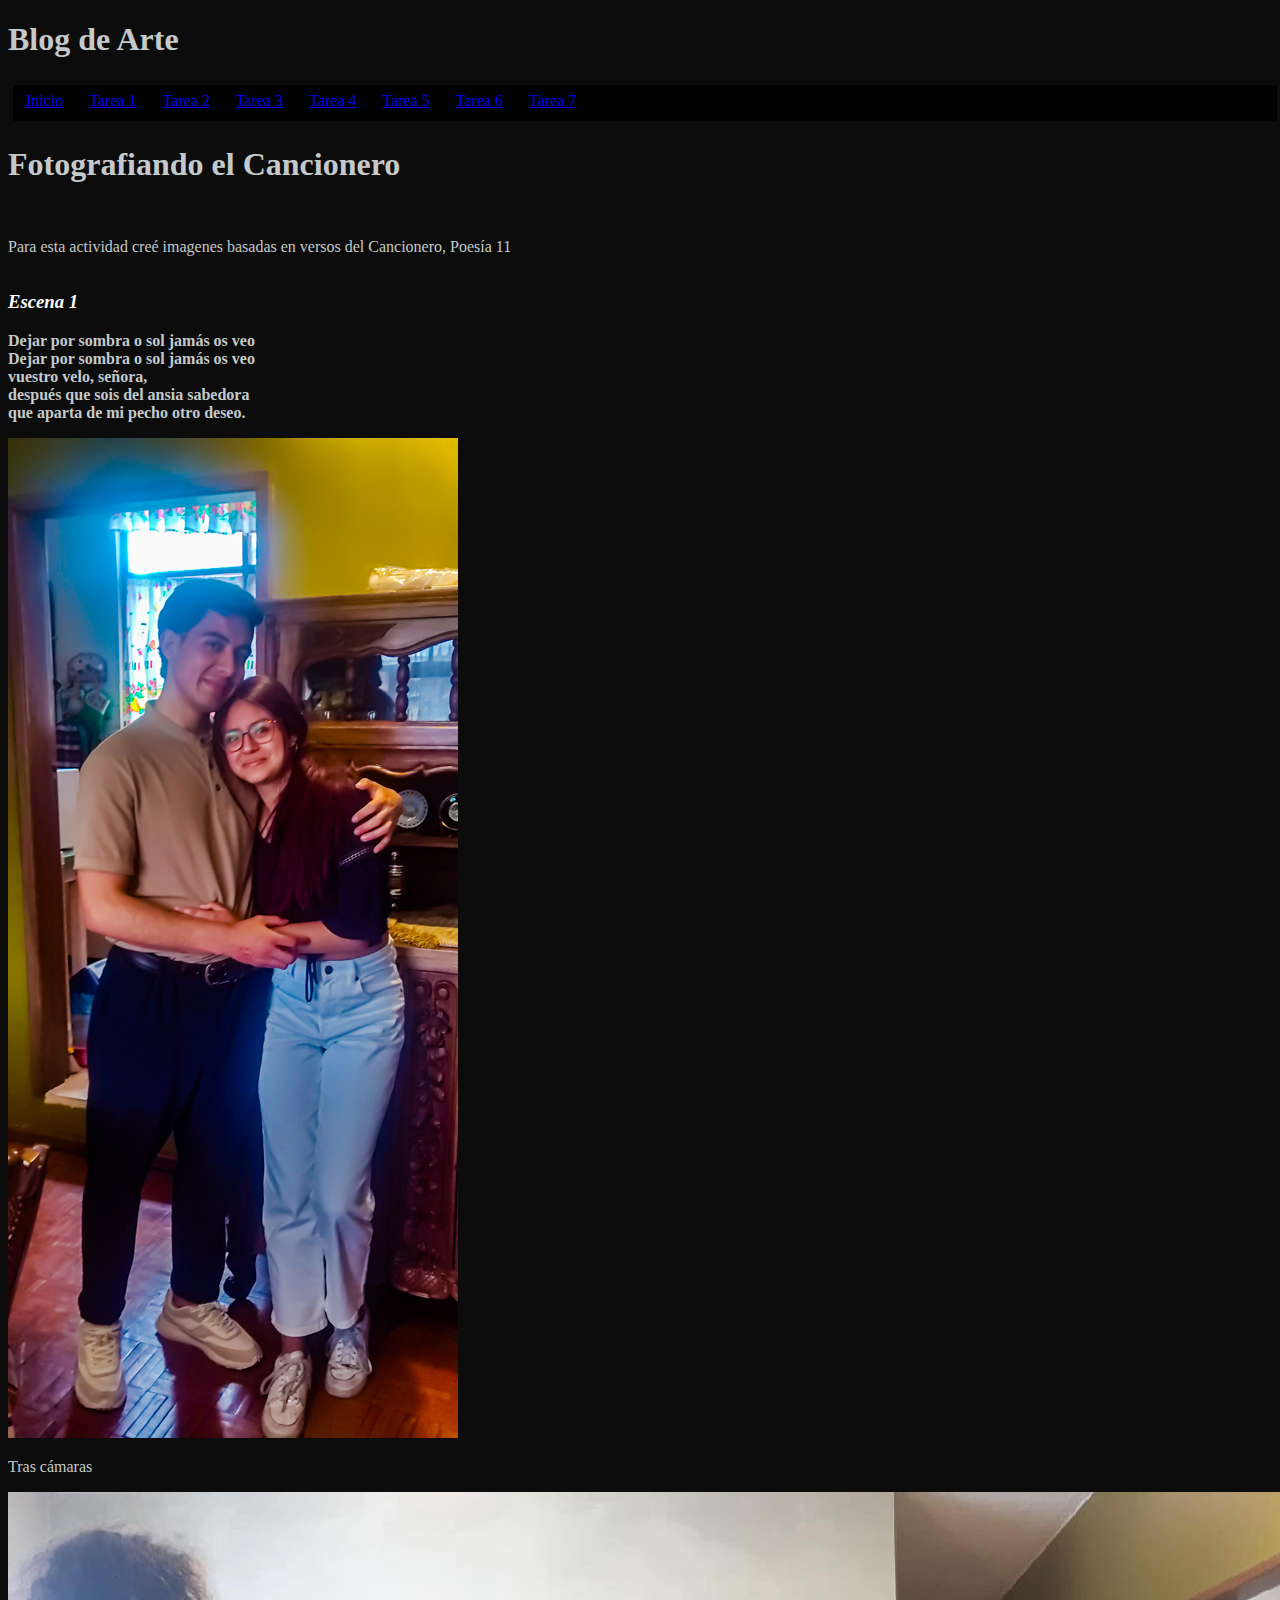
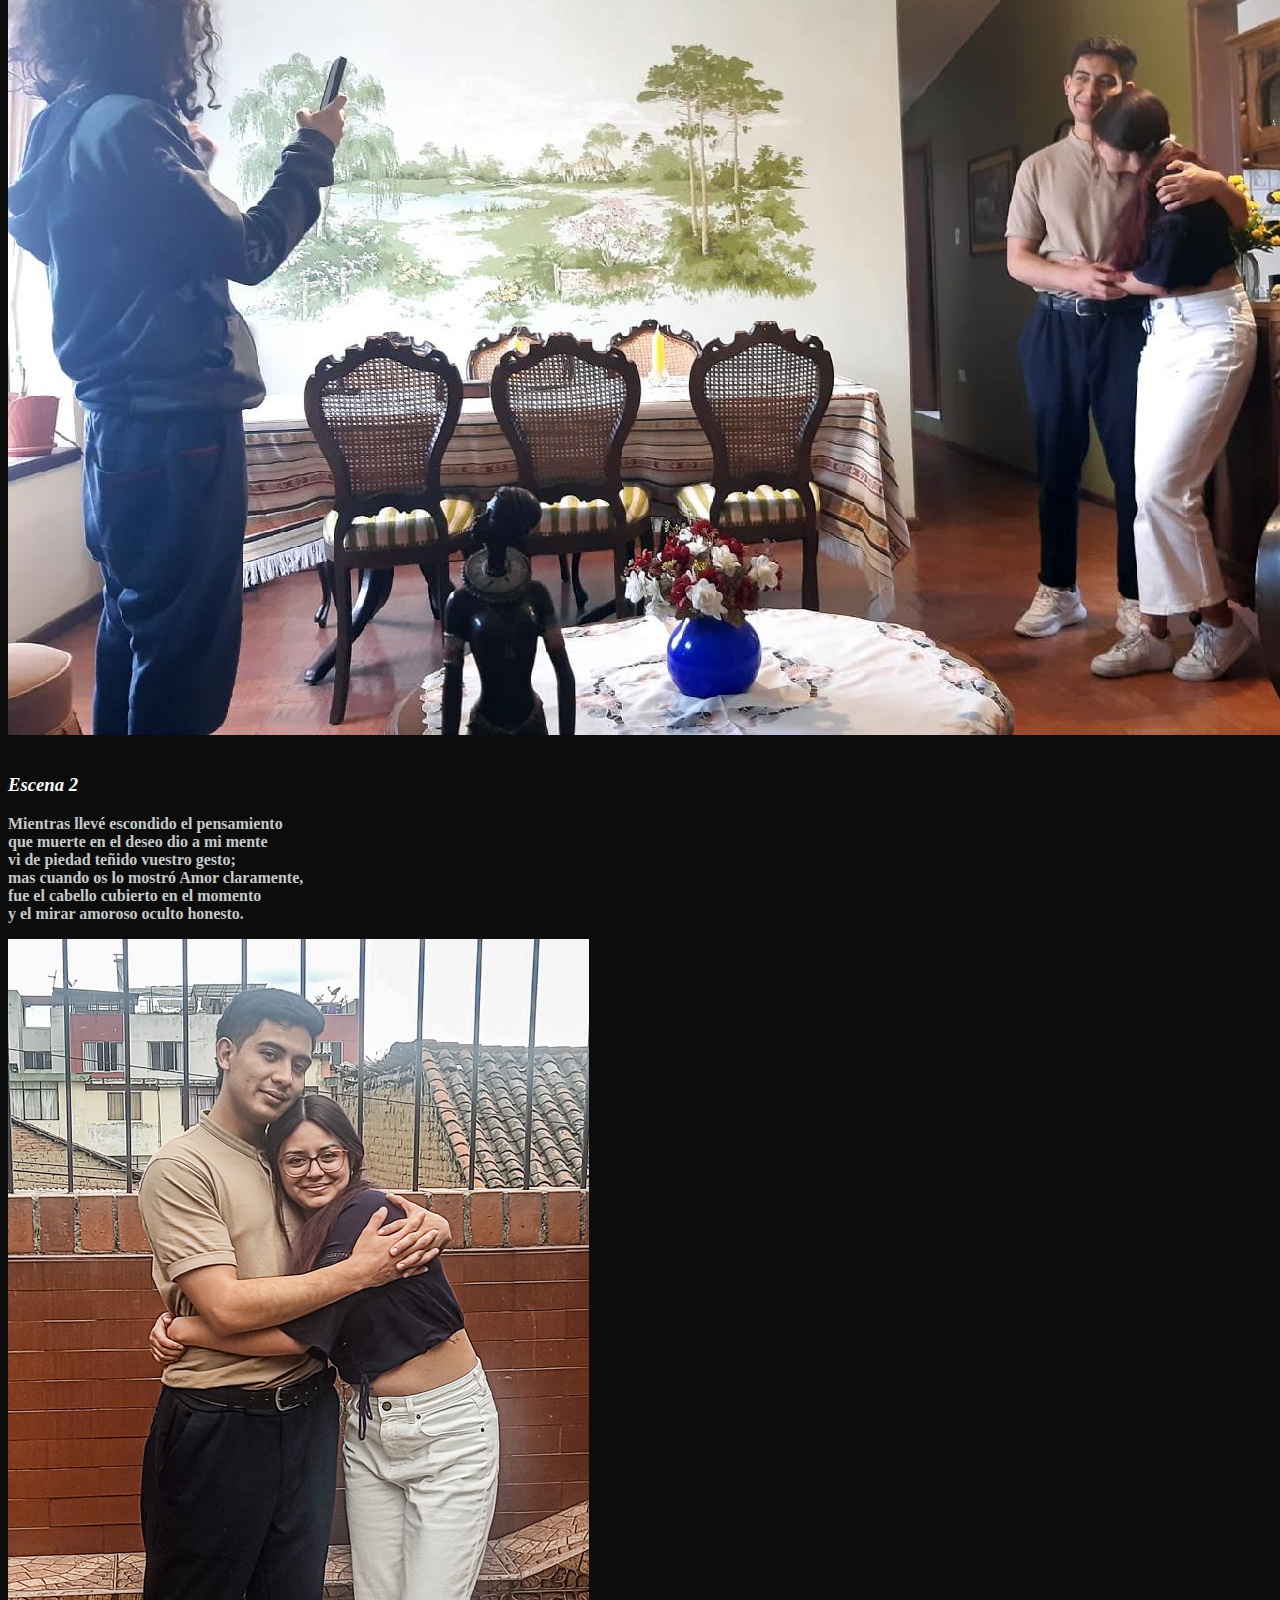
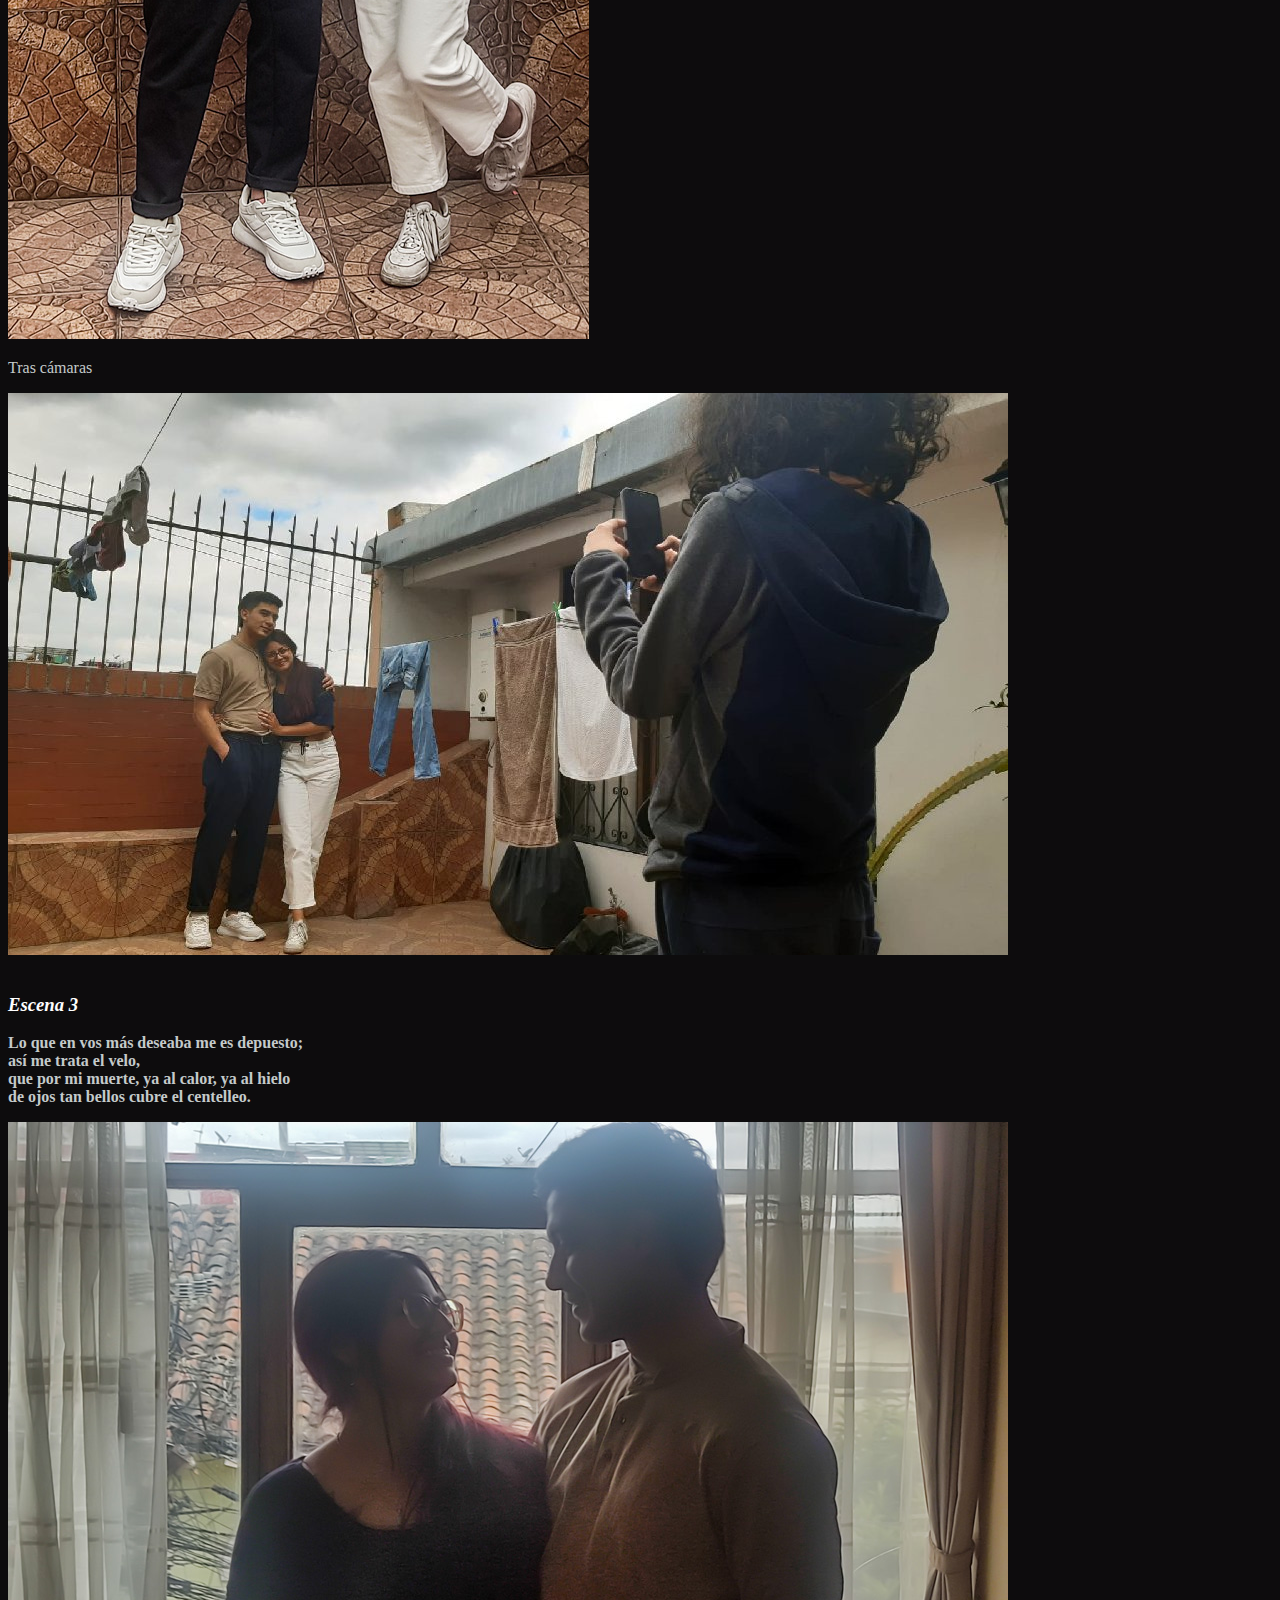
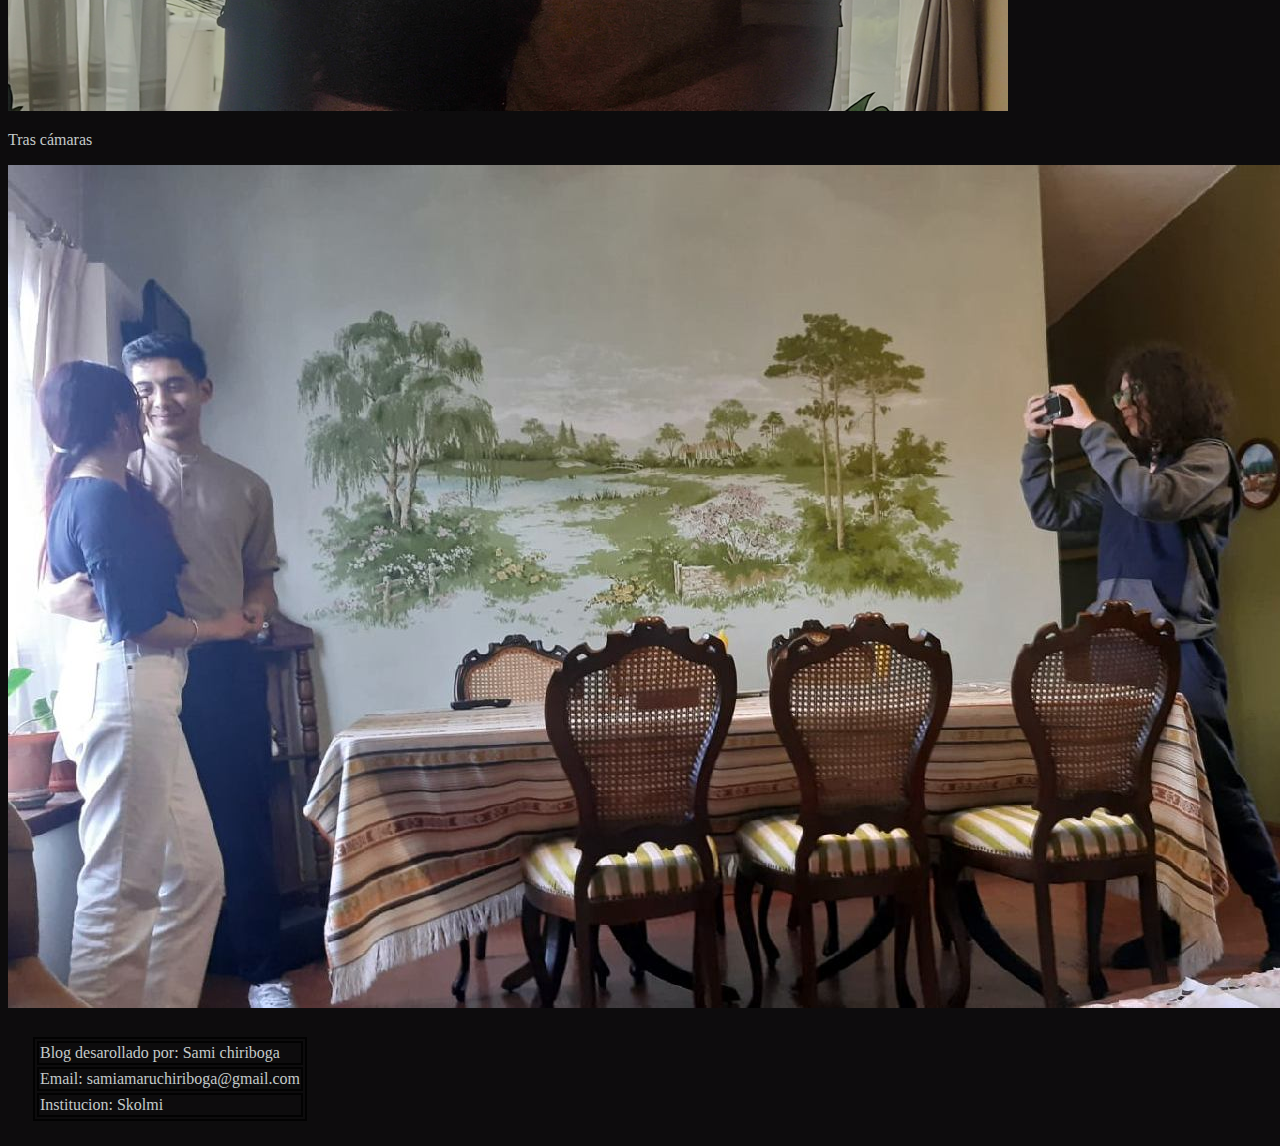
<file: tarea3.html>
<!DOCTYPE HTML>
<head>
    <title>Blog de arte</title>
    <meta charset="utf-8">
    <link href="main.css" rel="stylesheet" type="text/css">
</head>
<body>
    <header>
        <h1 class="index-h1" id="index-h1">Blog de Arte</h1>

        <nav>
            <ul class="nav">
                <li class="nav"><a class="nav" href="index.html">Inicio</a> &NegativeMediumSpace; &NegativeMediumSpace; </li>
                <li class="nav"><a class="nav" href="tarea1.html">Tarea 1</a> &NegativeMediumSpace; &NegativeMediumSpace; </li>
                <li class="nav"><a class="nav" href="tarea2.html">Tarea 2</a> &NegativeMediumSpace; &NegativeMediumSpace; </li>
                <li class="nav"><a class="nav" href="tarea3.html">Tarea 3</a> &NegativeMediumSpace; &NegativeMediumSpace;</li>
                <li class="nav"><a class="nav" href="tarea4.html">Tarea 4</a> &NegativeMediumSpace; &NegativeMediumSpace; </li>
                <li class="nav"><a class="nav" href="tarea5.html">Tarea 5</a> &NegativeMediumSpace; &NegativeMediumSpace; </li>
                <li class="nav"><a class="nav" href="tarea6.html">Tarea 6</a> &NegativeMediumSpace; &NegativeMediumSpace; </li>
                <li class="nav"><a class="nav" href="tarea7.html">Tarea 7</a> &NegativeMediumSpace; &NegativeMediumSpace; </li>
            </ul>
        </nav>

    </header>

<h1>Fotografiando el Cancionero</h1>
       <br>
       <p>Para esta actividad creé imagenes basadas en versos del Cancionero, Poesía 11</p>
       <h3>Escena 1</h3>

       <p><strong>Dejar por sombra o sol jamás os veo<br>
        Dejar por sombra o sol jamás os veo<br>
        vuestro velo, señora,<br>
        después que sois del ansia sabedora<br>
        que aparta de mi pecho otro deseo. </strong><br>        
        </p>
    <img src="imagenes/t3-toma-1.jpg" title="Ecena 1">
    <br>
    <p>Tras cámaras</p>
    <img src="imagenes/t3-toma-1-tc.jpg" title="Ecena 1 tras camaras">

    <h3>Escena 2</h3>

       <p><strong>Mientras llevé escondido el pensamiento<br>
        que muerte en el deseo dio a mi mente<br>
        vi de piedad teñido vuestro gesto;<br>
        mas cuando os lo mostró Amor claramente,<br>
        fue el cabello cubierto en el momento<br>
        y el mirar amoroso oculto honesto. </strong><br>        
        </p>
    <img src="imagenes/t3-toma-2.jpg" title="Ecena 2">
    <br>
    <p>Tras cámaras</p>
    <img src="imagenes/t3-toma-2-tc.jpg" title="Ecena 2 tras camaras">

    <h3>Escena 3</h3>

       <p><strong>Lo que en vos más deseaba me es depuesto;<br>
        así me trata el velo,<br>
        que por mi muerte, ya al calor, ya al hielo<br>
        de ojos tan bellos cubre el centelleo. </strong><br>        
        </p>
    <img src="imagenes/t3-toma-3.jpg" title="Ecena 3">
    <br>
    <p>Tras cámaras</p>
    <img src="imagenes/t3-toma-3-tc.jpg" title="Ecena 3 tras camaras">


<footer>
    <table>
    <tr>
    <td>Blog desarollado por: Sami chiriboga </td>  
    </tr><tr> 
    <td>Email: samiamaruchiriboga@gmail.com </td>
     </tr><tr>
    <td>Institucion: Skolmi </td>
    </tr>
    </table>
</footer>
</body>
</file>
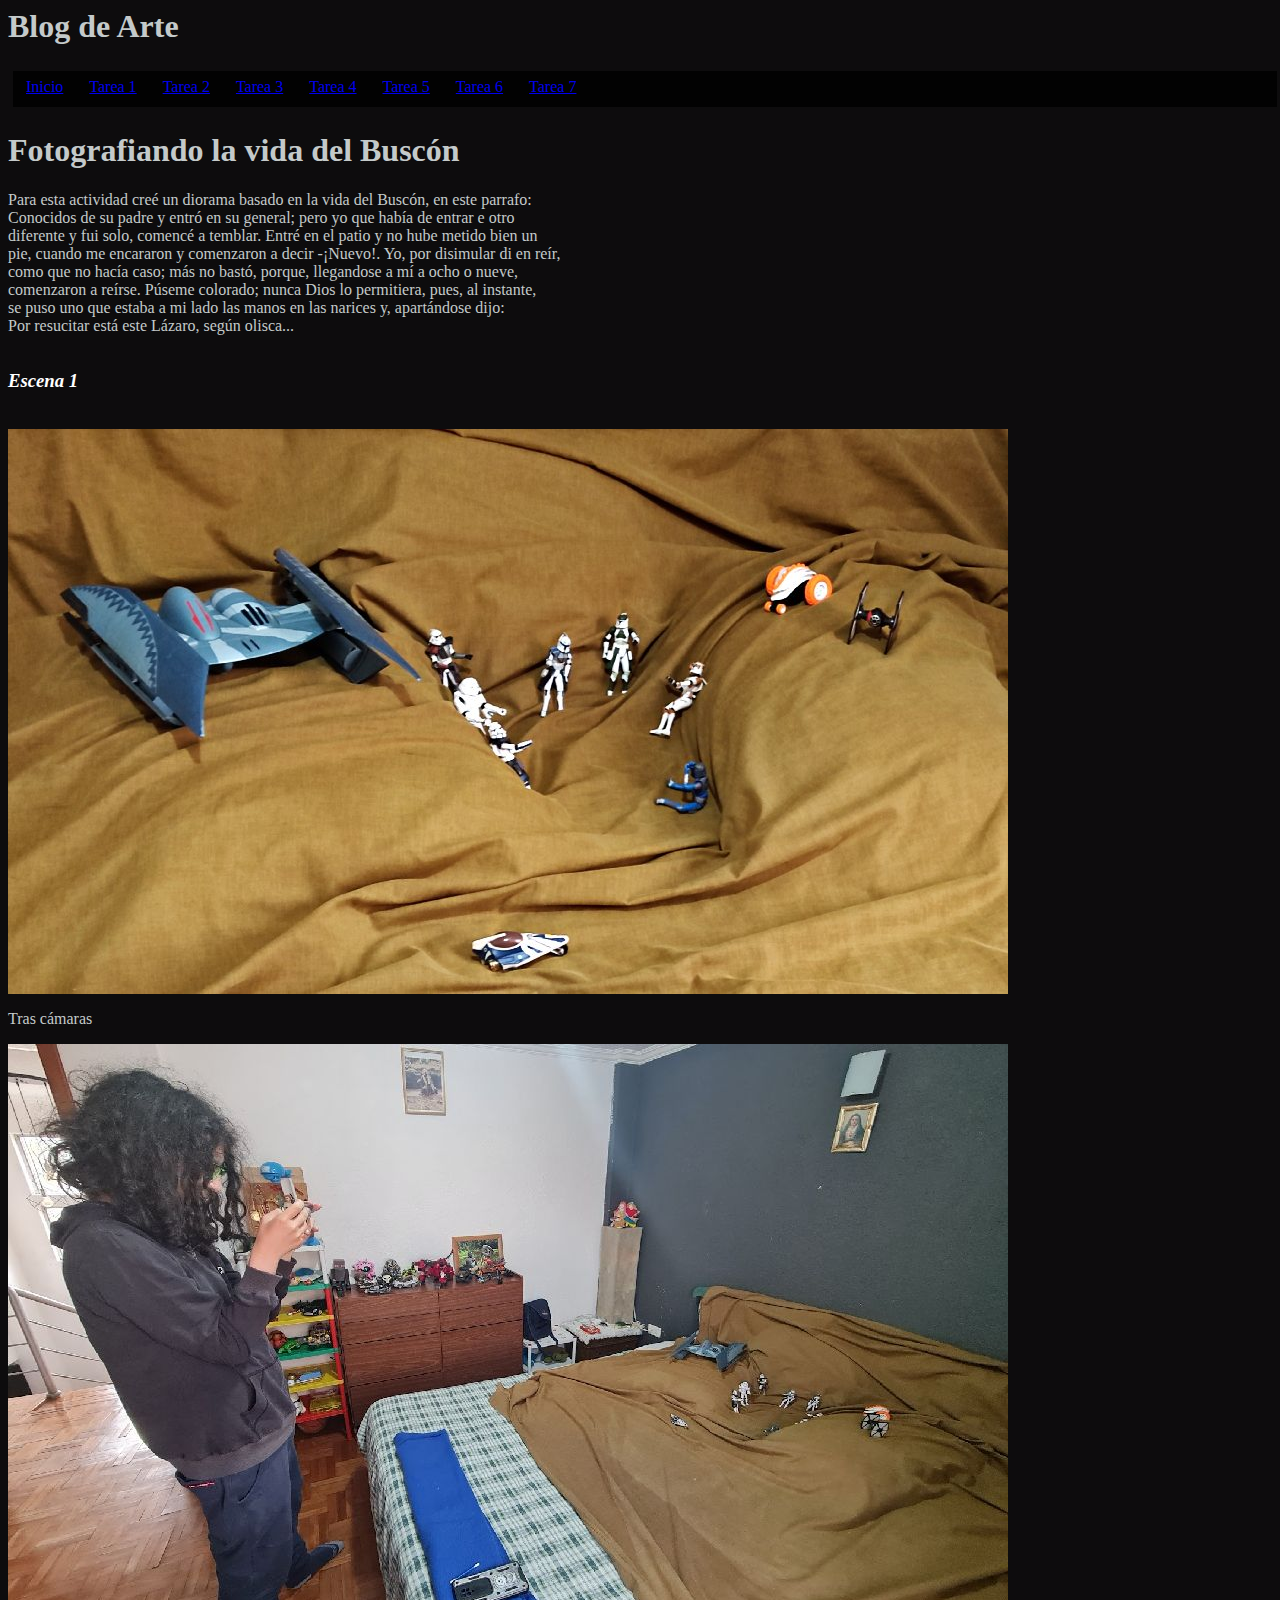
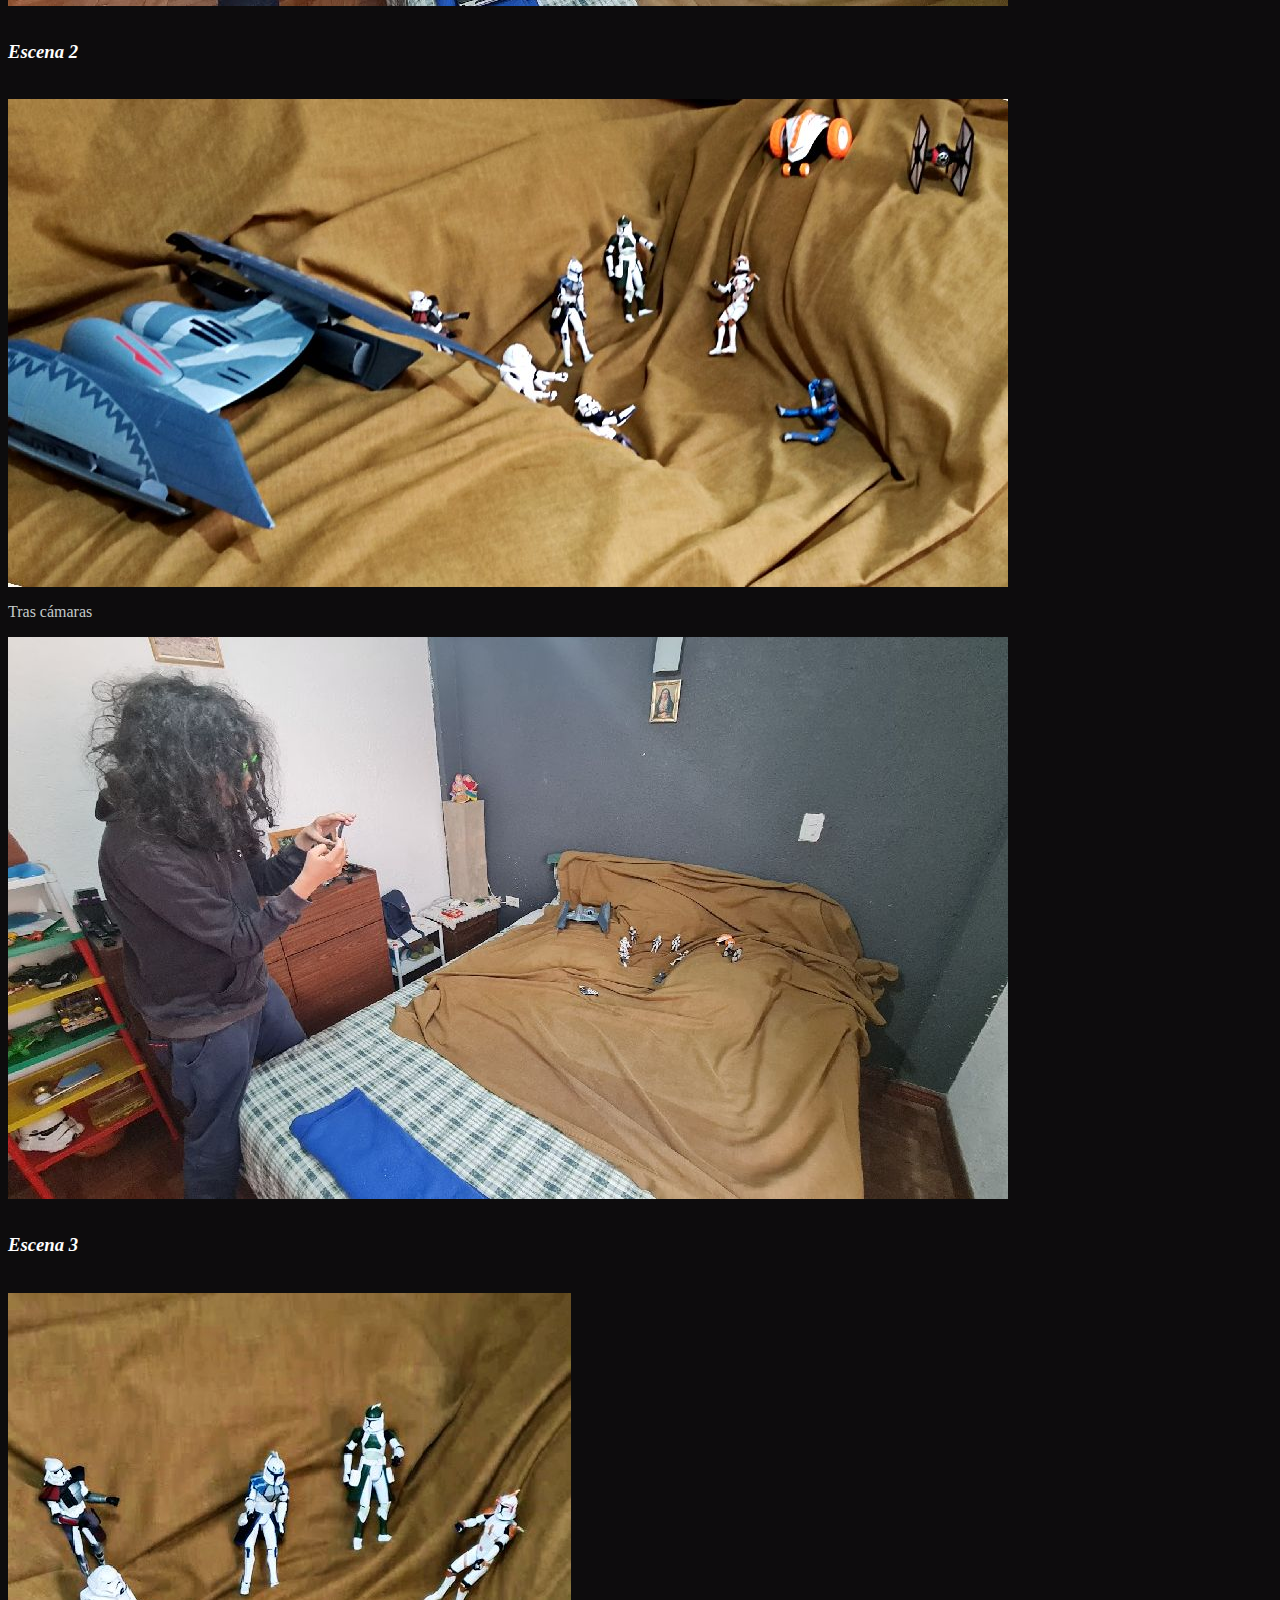
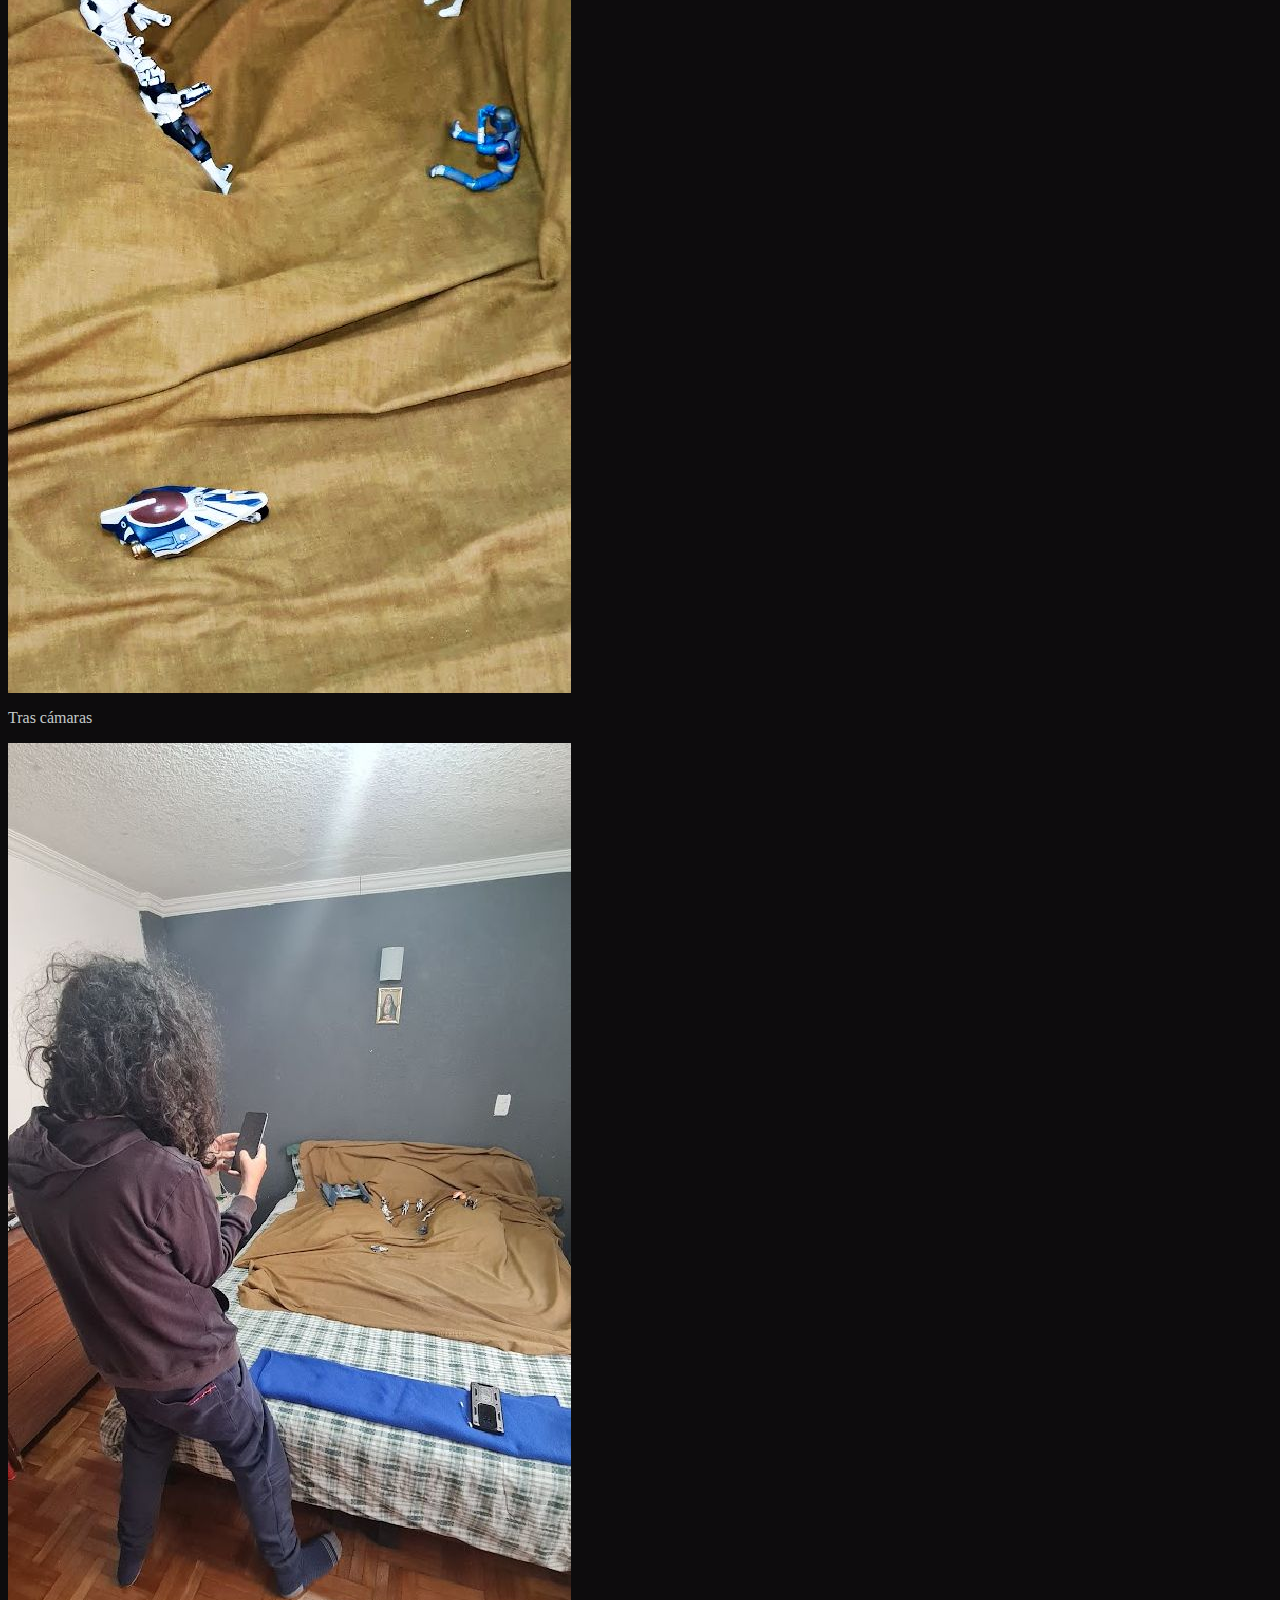
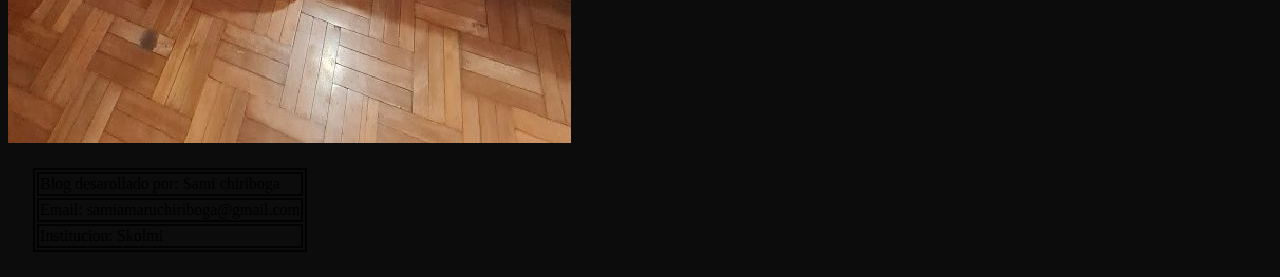
<file: tarea4.html>
<head>
    <title>Blog de arte</title>
    <meta charset="utf-8">
    <link href="main.css" rel="stylesheet" type="text/css">
</head>
<body>
    <header>
        <h1 class="index-h1" id="index-h1">Blog de Arte</h1>

        <nav>
            <ul class="nav">
                <li class="nav"><a class="nav" href="index.html">Inicio</a> &NegativeMediumSpace; &NegativeMediumSpace; </li>
                <li class="nav"><a class="nav" href="tarea1.html">Tarea 1</a> &NegativeMediumSpace; &NegativeMediumSpace; </li>
                <li class="nav"><a class="nav" href="tarea2.html">Tarea 2</a> &NegativeMediumSpace; &NegativeMediumSpace; </li>
                <li class="nav"><a class="nav" href="tarea3.html">Tarea 3</a> &NegativeMediumSpace; &NegativeMediumSpace;</li>
                <li class="nav"><a class="nav" href="tarea4.html">Tarea 4</a> &NegativeMediumSpace; &NegativeMediumSpace; </li>
                <li class="nav"><a class="nav" href="tarea5.html">Tarea 5</a> &NegativeMediumSpace; &NegativeMediumSpace; </li>
                <li class="nav"><a class="nav" href="tarea6.html">Tarea 6</a> &NegativeMediumSpace; &NegativeMediumSpace; </li>
                <li class="nav"><a class="nav" href="tarea7.html">Tarea 7</a> &NegativeMediumSpace; &NegativeMediumSpace; </li>
            </ul>
        </nav>

    </header>

    <h1>Fotografiando la vida del Buscón</h1>        
    <p>Para esta actividad creé un diorama basado en la vida del Buscón, en este parrafo:<br>
    Conocidos de su padre y entró en su general; pero yo que había de entrar e otro<br>
    diferente y fui solo, comencé a temblar. Entré en el patio y no hube metido bien un <br>
    pie, cuando me encararon y comenzaron a decir -¡Nuevo!. Yo, por disimular di en reír, <br>
    como que no hacía caso; más no bastó, porque, llegandose a mí a ocho o nueve, <br>
    comenzaron a reírse. Púseme colorado; nunca Dios lo permitiera, pues, al instante, <br>
    se puso uno que estaba a mi lado las manos en las narices y, apartándose dijo:<br>
    Por resucitar está este Lázaro, según olisca... </p>

    <h3>Escena 1</h3>
        <br>

            <img src="imagenes/t4-horizontal.jpg" title="Imagen 1">
            <br>
            <p>Tras cámaras</p>
            <img src="imagenes/t4-hori-tc.jpg" title="Imagen 2 tras camaras">
    
            <br>

            <h3>Escena 2</h3>
            <br>
    
                <img src="imagenes/t4-inclinada.jpg" title="Imagen 2">
                <br>
                <p>Tras cámaras</p>
                <img src="imagenes/t4-inc-tc.jpg" title="Imagen 2 tras camaras">
        
                <br>   

                <h3>Escena 3</h3>
                <br>
        
                    <img src="imagenes/t4-vertical.jpg" title="Imagen 3">
                    <br>
                    <p>Tras cámaras</p>
                    <img src="imagenes/t4-vert-tc.jpg" title="Imagen 3 tras camaras">
            
                    <br>

                
    <footer>
        <table>
        <tr>
        <td>Blog desarollado por: Sami chiriboga </td>  
        </tr><tr> 
        <td>Email: samiamaruchiriboga@gmail.com </td>
         </tr><tr>
        <td>Institucion: Skolmi </td>
        </tr>
        </table>
    </footer>
</body>
</file>
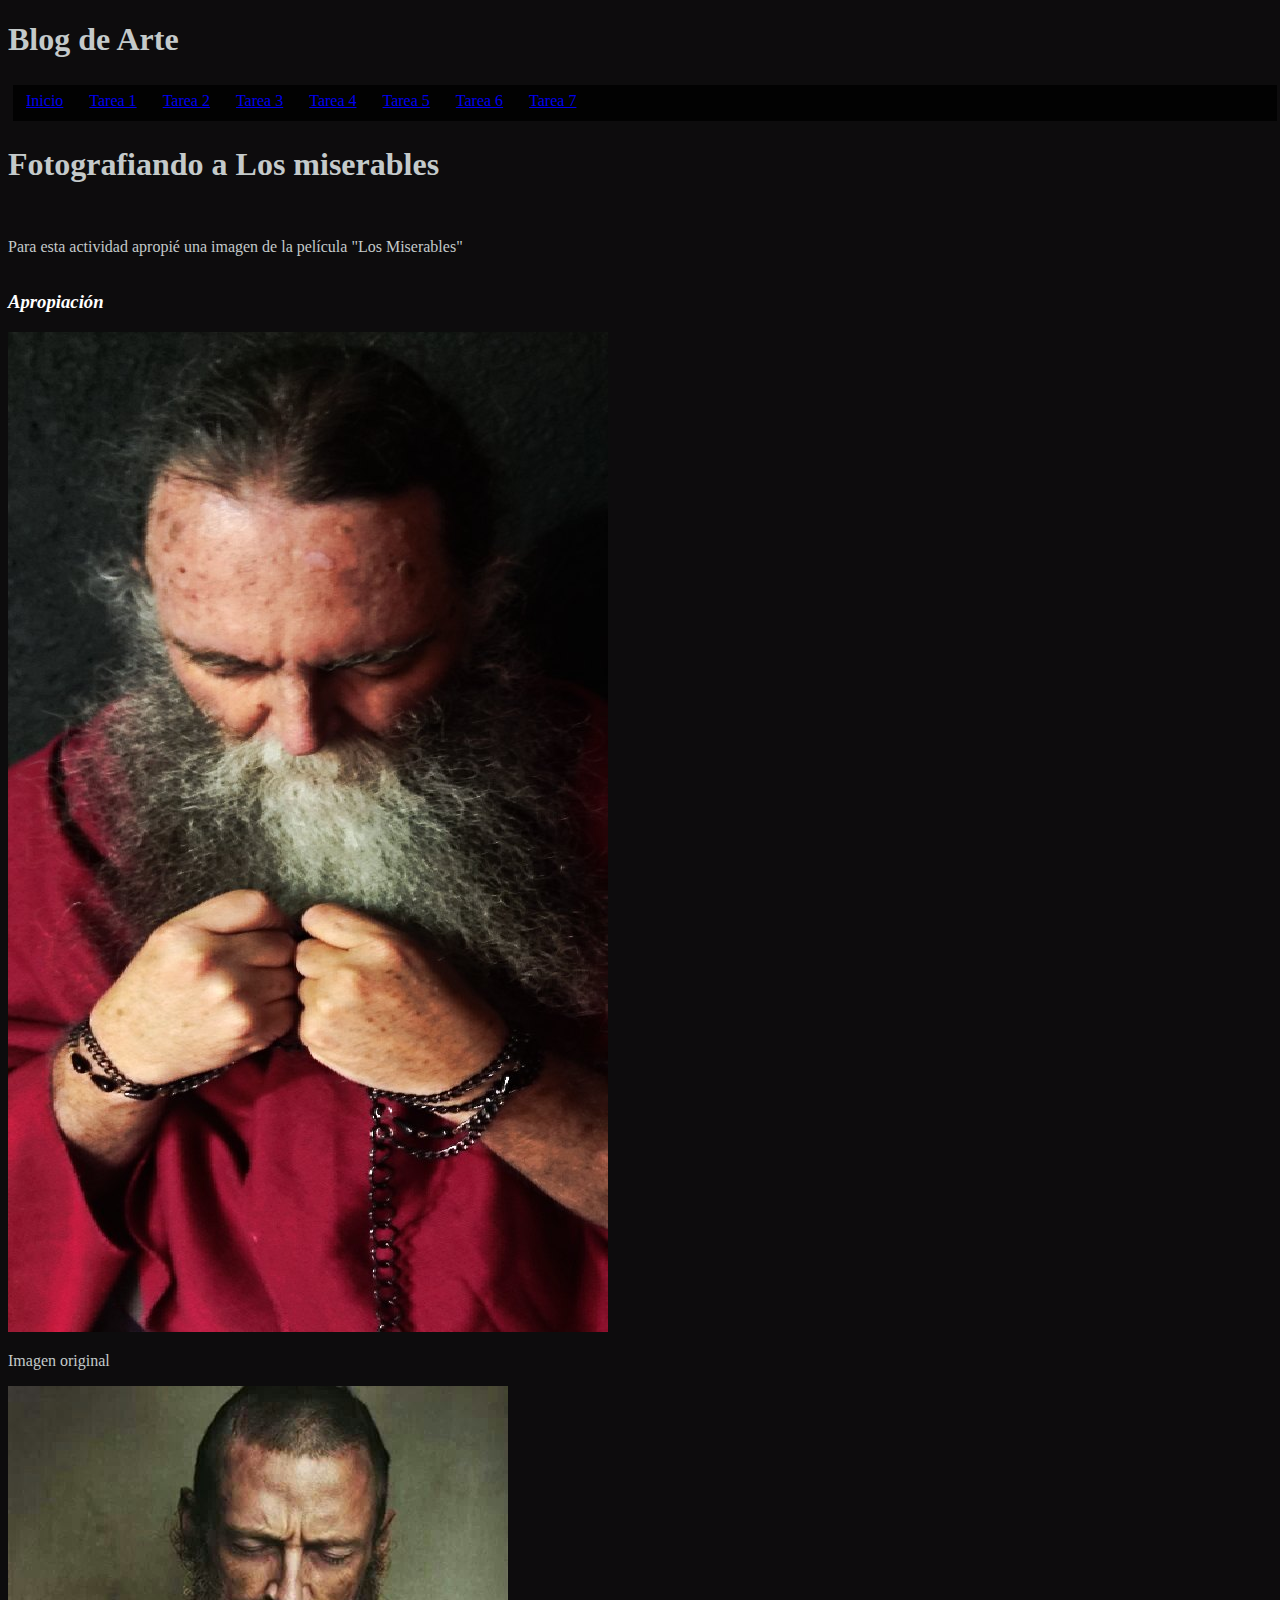
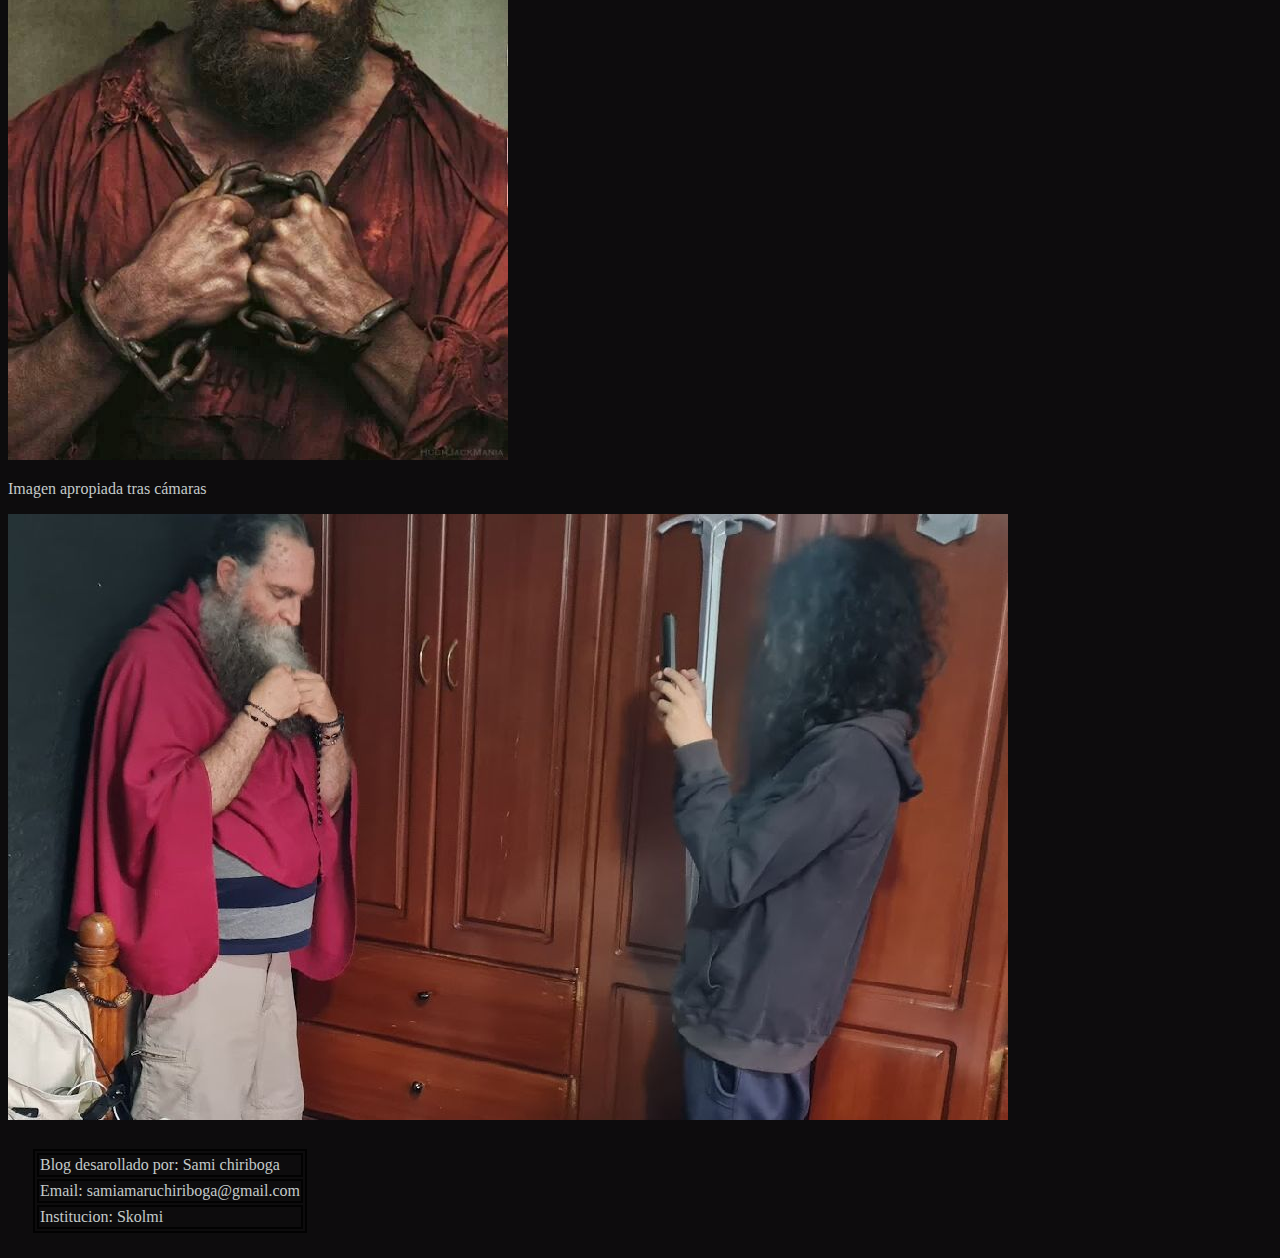
<file: tarea5.html>
<!DOCTYPE HTML>
<html>
    <head>
        <title>Blog de arte</title>
        <meta charset="utf-8">
        <link href="https://cdn.jsdelivr.net/npm/bootstrap@5.3.2/dist/css/bootstrap.min.css" rel="stylesheet" integrity="sha384-T3c6CoIi6uLrA9TneNEoa7RxnatzjcDSCmG1MXxSR1GAsXEV/Dwwykc2MPK8M2HN" crossorigin="anonymous">
        <link href="main.css" rel="stylesheet" type="text/css">
    </head>
    
    <body>

        <header>
            <h1 class="index-h1" id="index-h1">Blog de Arte</h1>

            <nav>
                <ul class="nav">
                    <li class="nav"><a class="nav" href="index.html">Inicio</a> &NegativeMediumSpace; &NegativeMediumSpace; </li>
                    <li class="nav"><a class="nav" href="tarea1.html">Tarea 1</a> &NegativeMediumSpace; &NegativeMediumSpace; </li>
                    <li class="nav"><a class="nav" href="tarea2.html">Tarea 2</a> &NegativeMediumSpace; &NegativeMediumSpace; </li>
                    <li class="nav"><a class="nav" href="tarea3.html">Tarea 3</a> &NegativeMediumSpace; &NegativeMediumSpace;</li>
                    <li class="nav"><a class="nav" href="tarea4.html">Tarea 4</a> &NegativeMediumSpace; &NegativeMediumSpace; </li>
                    <li class="nav"><a class="nav" href="tarea5.html">Tarea 5</a> &NegativeMediumSpace; &NegativeMediumSpace; </li>
                    <li class="nav"><a class="nav" href="tarea6.html">Tarea 6</a> &NegativeMediumSpace; &NegativeMediumSpace; </li>
                    <li class="nav"><a class="nav" href="tarea7.html">Tarea 7</a> &NegativeMediumSpace; &NegativeMediumSpace; </li>
                </ul>
            </nav>

        </header>

        <h1>Fotografiando a Los miserables</h1>
        <br>
        <p>Para esta actividad apropié una imagen de la película "Los Miserables"</p>

        <h3>Apropiación</h3>
        
         <img class="img-fluid" src="imagenes/t5-foto.jpg" title="Imagen apropiada">
         <br>
         <p>Imagen original</p>
         <img class="img-fluid" src="imagenes/t5-base.jpg" title="Imagen original">
         <p>Imagen apropiada tras cámaras</p>
         <img class="img-fluid" src="imagenes/t5-tc.jpg" title="Imagen original">



        <footer>
            <table>
                <tr>
                <td>Blog desarollado por: Sami chiriboga </td>  
                </tr><tr> 
                <td>Email: samiamaruchiriboga@gmail.com </td>
                 </tr><tr>
                <td>Institucion: Skolmi </td>
                </tr>
                </table>
        </footer>
        </body>
    </html>
</file>
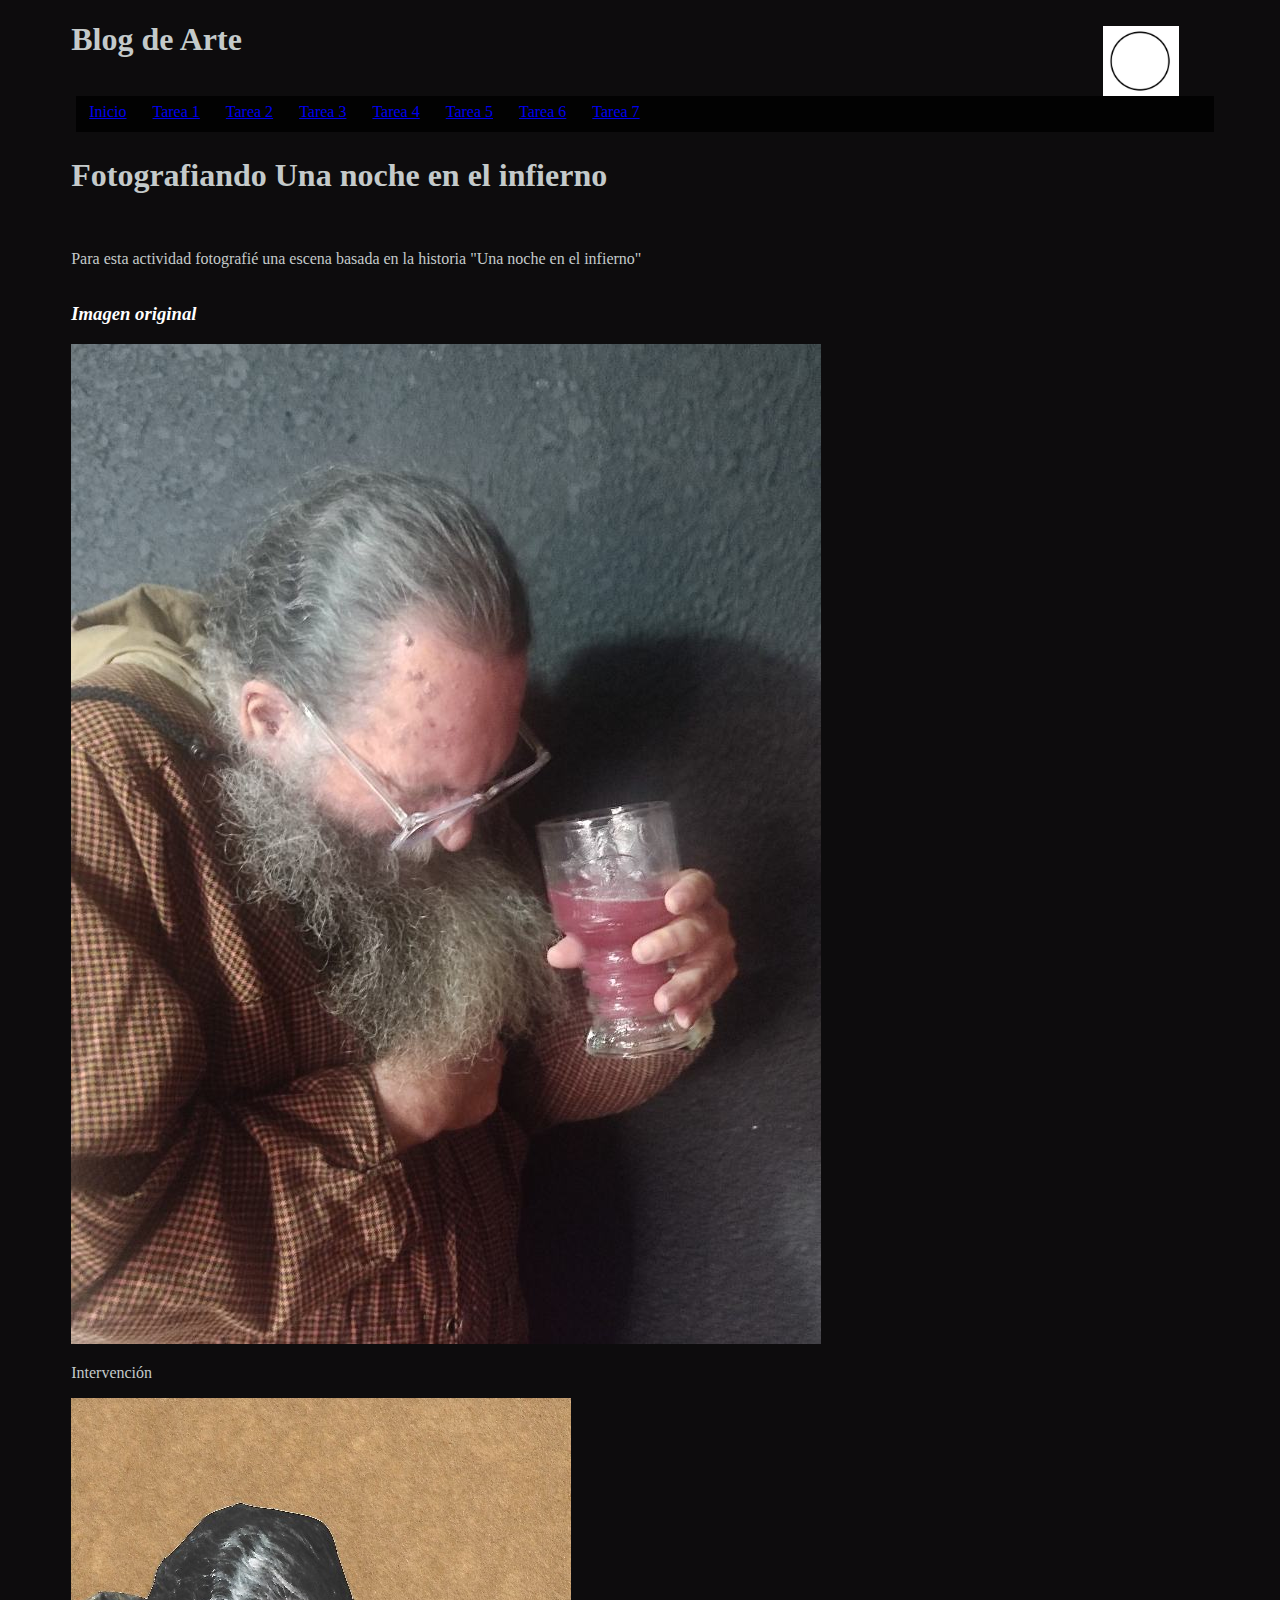
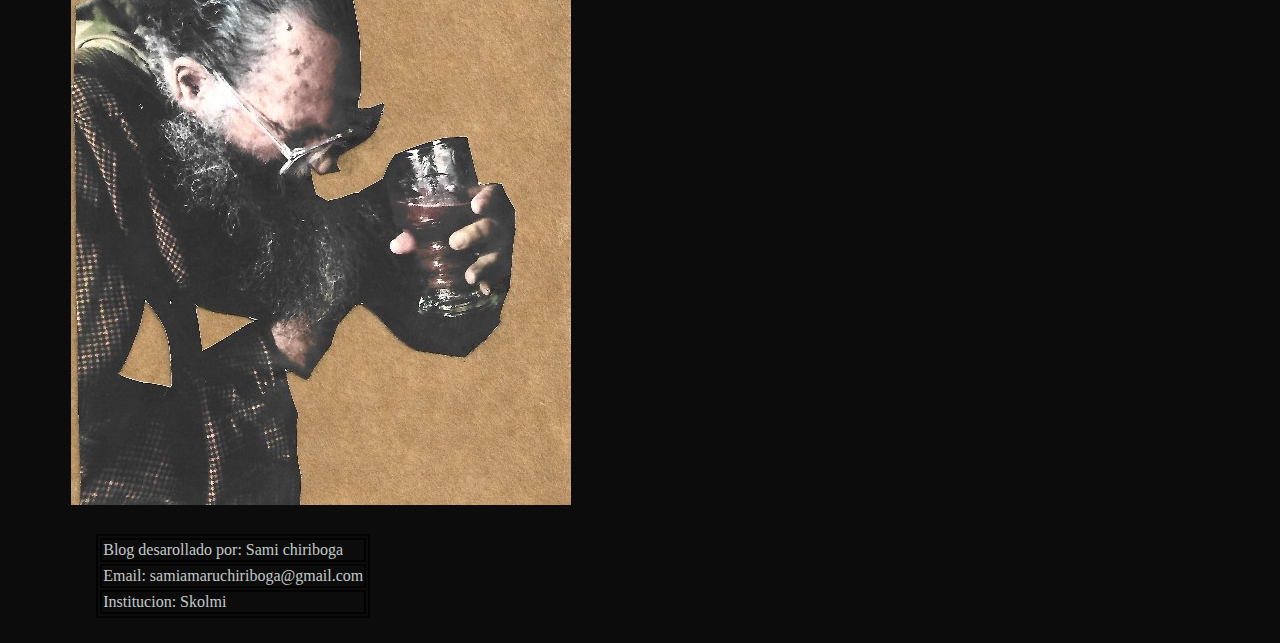
<file: tarea6.html>
<!DOCTYPE HTML>
<html>
    <head>
        <title>Blog de arte</title>
        <meta charset="utf-8">
        <link href="main.css" rel="stylesheet" type="text/css">
    </head>
    
    <body>
        <div id="contenedor">

        <header>
            <img src="imagenes/logo.jpg" height="70px" id="logo">

            <h1 class="index-h1" id="index-h1">Blog de Arte</h1>

            <nav>
                <ul class="nav">
                    <li class="nav"><a class="nav" href="index.html">Inicio</a> &NegativeMediumSpace; &NegativeMediumSpace; </li>
                    <li class="nav"><a class="nav" href="tarea1.html">Tarea 1</a> &NegativeMediumSpace; &NegativeMediumSpace; </li>
                    <li class="nav"><a class="nav" href="tarea2.html">Tarea 2</a> &NegativeMediumSpace; &NegativeMediumSpace; </li>
                    <li class="nav"><a class="nav" href="tarea3.html">Tarea 3</a> &NegativeMediumSpace; &NegativeMediumSpace;</li>
                    <li class="nav"><a class="nav" href="tarea4.html">Tarea 4</a> &NegativeMediumSpace; &NegativeMediumSpace; </li>
                    <li class="nav"><a class="nav" href="tarea5.html">Tarea 5</a> &NegativeMediumSpace; &NegativeMediumSpace; </li>
                    <li class="nav"><a class="nav" href="tarea6.html">Tarea 6</a> &NegativeMediumSpace; &NegativeMediumSpace; </li>
                    <li class="nav"><a class="nav" href="tarea7.html">Tarea 7</a> &NegativeMediumSpace; &NegativeMediumSpace; </li>
                </ul>
            </nav>

        </header>
        <h1>Fotografiando Una noche en el infierno</h1>
        <br>
        <p>Para esta actividad fotografié una escena basada en la historia "Una noche en el infierno"</p>
        <h3>Imagen original</h3>
             </p>
         <img src="imagenes/t6-ori.jpg" title="Imagen original">
         <br>
         <p>Intervención</p>
         <img src="imagenes/t7-foto1-tc.jpg" title="imagen intervenida">


         <footer>
            <table>
                <tr>
                <td>Blog desarollado por: Sami chiriboga </td>  
                </tr><tr> 
                <td>Email: samiamaruchiriboga@gmail.com </td>
                 </tr><tr>
                <td>Institucion: Skolmi </td>
                </tr>
                </table>
        </footer>
        </body>
    </html>
</file>
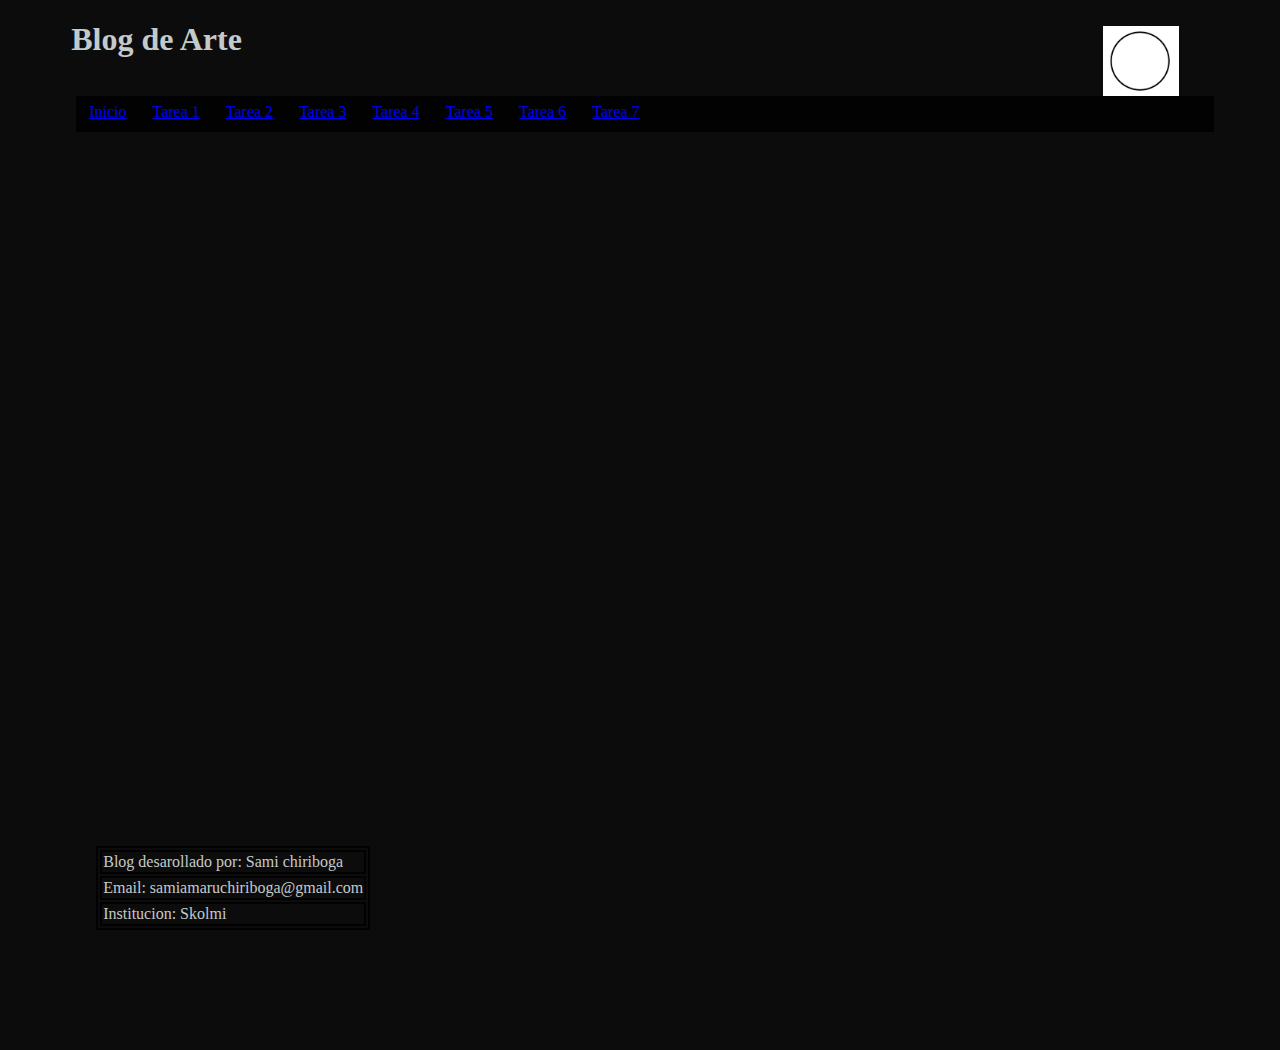
<file: tarea7.html>
<!DOCTYPE HTML>
<html>
    <head>
        <title>Blog de arte</title>
        <meta charset="utf-8">
        <link href="main.css" rel="stylesheet" type="text/css">
    </head>
    
    <body>
        <div id="contenedor">

        <header>
            <img src="imagenes/logo.jpg" height="70px" id="logo">

            <h1 class="index-h1" id="index-h1">Blog de Arte</h1>

            <nav>
                <ul class="nav">
                    <li class="nav"><a class="nav" href="index.html">Inicio</a> &NegativeMediumSpace; &NegativeMediumSpace; </li>
                    <li class="nav"><a class="nav" href="tarea1.html">Tarea 1</a> &NegativeMediumSpace; &NegativeMediumSpace; </li>
                    <li class="nav"><a class="nav" href="tarea2.html">Tarea 2</a> &NegativeMediumSpace; &NegativeMediumSpace; </li>
                    <li class="nav"><a class="nav" href="tarea3.html">Tarea 3</a> &NegativeMediumSpace; &NegativeMediumSpace;</li>
                    <li class="nav"><a class="nav" href="tarea4.html">Tarea 4</a> &NegativeMediumSpace; &NegativeMediumSpace; </li>
                    <li class="nav"><a class="nav" href="tarea5.html">Tarea 5</a> &NegativeMediumSpace; &NegativeMediumSpace; </li>
                    <li class="nav"><a class="nav" href="tarea6.html">Tarea 6</a> &NegativeMediumSpace; &NegativeMediumSpace; </li>
                    <li class="nav"><a class="nav" href="tarea7.html">Tarea 7</a> &NegativeMediumSpace; &NegativeMediumSpace; </li>
                </ul>
            </nav>

        </header>
            <br><br><br><br><br>
            <div style="width: 100%;">
                <div style=" padding-bottom: 56.25%; padding-top: 0px; height: 0;">
                        <iframe title="BASIC DARK PRESENTATION" frameborder="0" width="1200" height="675" style="position: absolute; top: 150px; left: 0; width: 100%; height: 100%;" src="https://view.genial.ly/6523267c459d290011a317f3" type="text/html" allowscriptaccess="always" allowfullscreen="true" scrolling="yes" allownetworking="all">
                        </iframe>
                </div> 
            </div>
   
        <footer>
            <table>
            <tr>
            <td>Blog desarollado por: Sami chiriboga </td>  
            </tr><tr> 
            <td>Email: samiamaruchiriboga@gmail.com </td>
             </tr><tr>
            <td>Institucion: Skolmi </td>
            </tr>
            </table>
        </footer>
    </div>
    </body>
</file>
<file: main.css>
body {
    background-color:#0D0C0D;
}
h1 {
    color: #C4CACA;
    font: size 33px;
}

h3 {
    color: #ffffff;
    font-style: oblique;
    margin-top: 35px;
}

.index-h1 {
    color: #C4CACA;
    font: size 20px;
}

p {
    color:#C4CACA;
    
}

li {
    color:#C4CACA;
}

footer {
    color: #C4CACA;
    margin: 25px;
}

table, th, td {
    border: #020202 2px solid;
    
}

nav {
    float: left;
    background-color:#020202;
    width: 100%;
    margin: 5px; 
    line-height: 5px;
    margin-bottom: 25px;
}

ul.nav {
	list-style: none;
	margin: 0;
	padding: 0;
	width: 100%;
}

li.nav {
	Float: left;
}
li a.nav {
	display: block;
padding: 13px;
background-color:#020202;
}

.resaltado {
    color: #81C9C9 ;
    font-weight: 700;
}

a:hover {
    color:#43D7D7;
 }  
 
 section {
    float: left;
    background-color: #8B9393;
    padding: 10px;
    border-color: #020202;
    border-style: solid;
    border-width: 5px;
    border-radius: 10px;
    margin: 20px;
    width: calc(60% - 70px);
    min-height: 600px;
}

.clearfix {
    clear:both;
}

aside {
    background-color: #8B9393;
    padding: 10px;
    float: left;
    border-color: #020202;
    border-style: solid;
    border-width: 5px;
    border-radius: 10px;
    margin: 20px;
    width: calc(40% - 70px);
    min-height: 600px;
}

#contenedor {
    width: 90%;
    margin: 5px auto;
    border-color: #ffffff;
    
}

#contenedor1 {
    width: 90%;
    display:block;
    position:absolute;
    top: 120px;
}

#logo {
    display:block;
    margin:auto;
    position:relative;
    float:right;
    margin-bottom: 0px;
    margin-right: 30px;
    top: 5px;
    z-index: 1;
}
</file>
